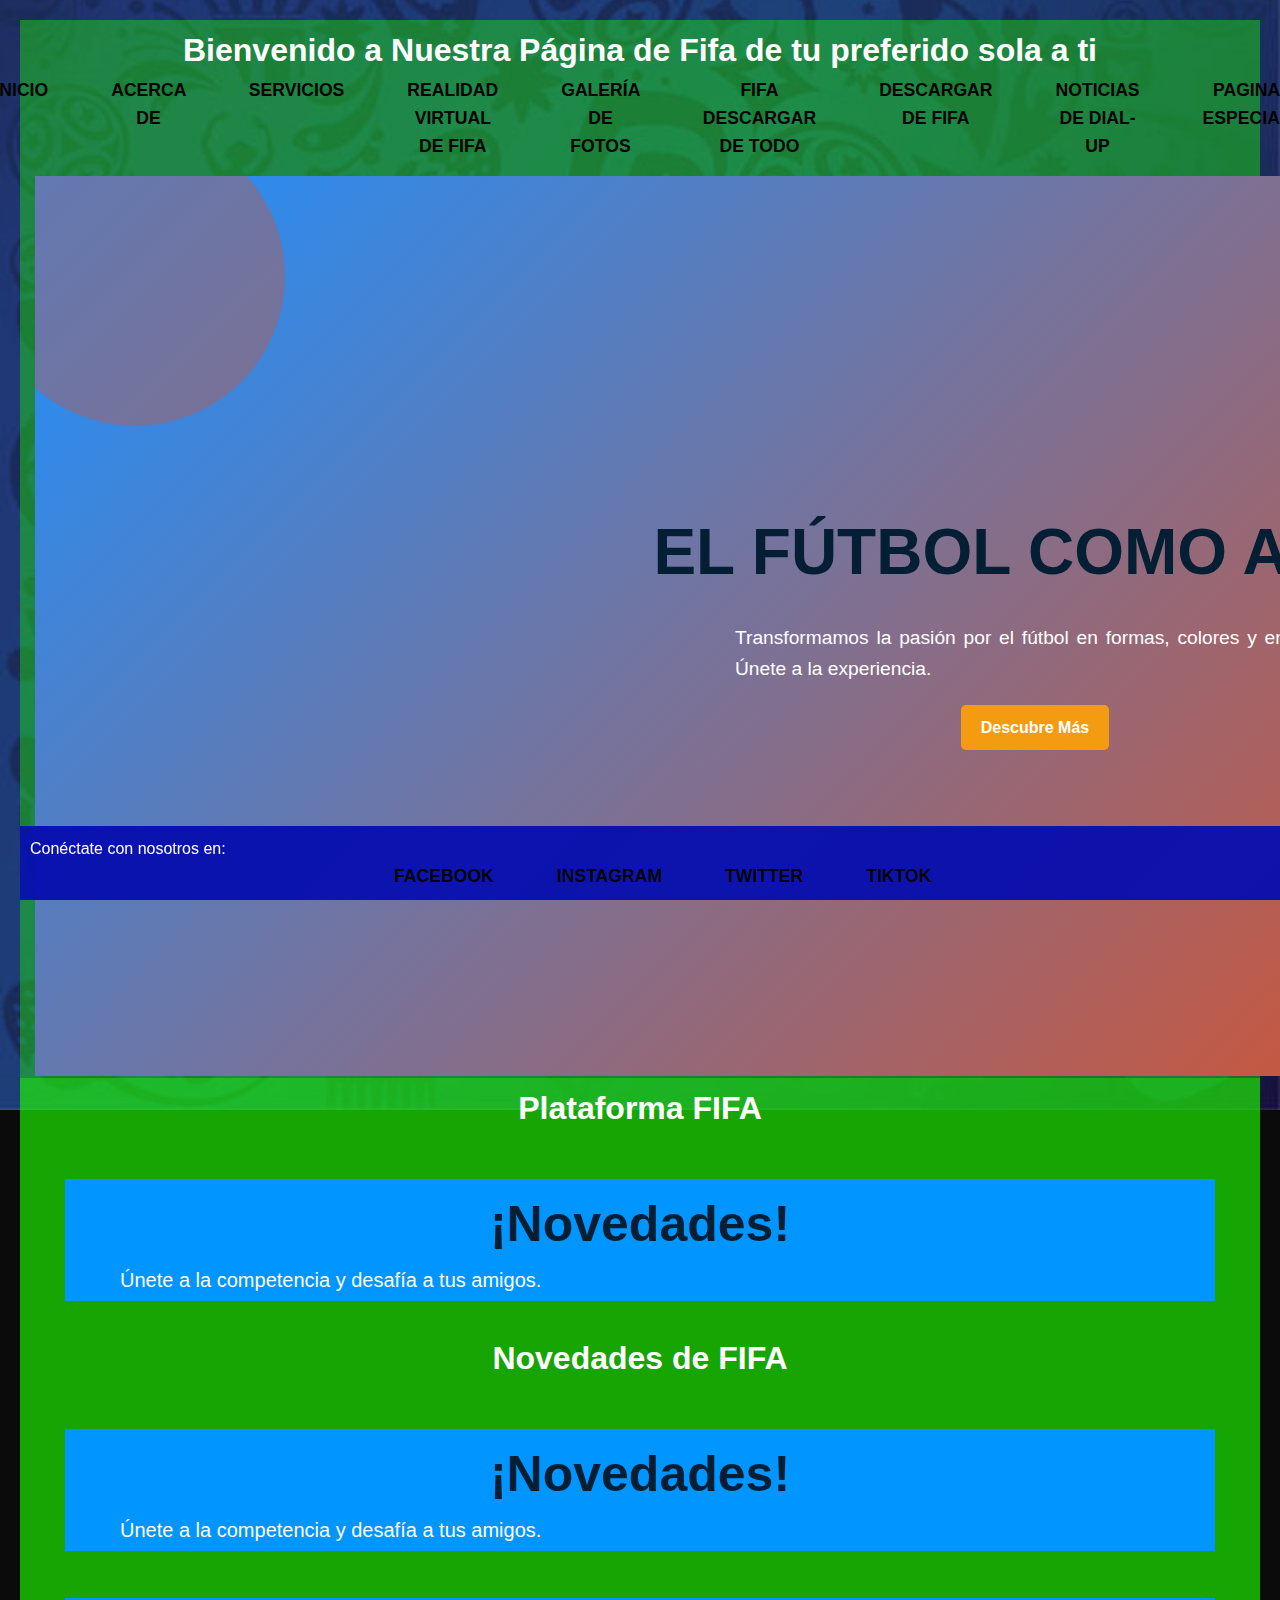
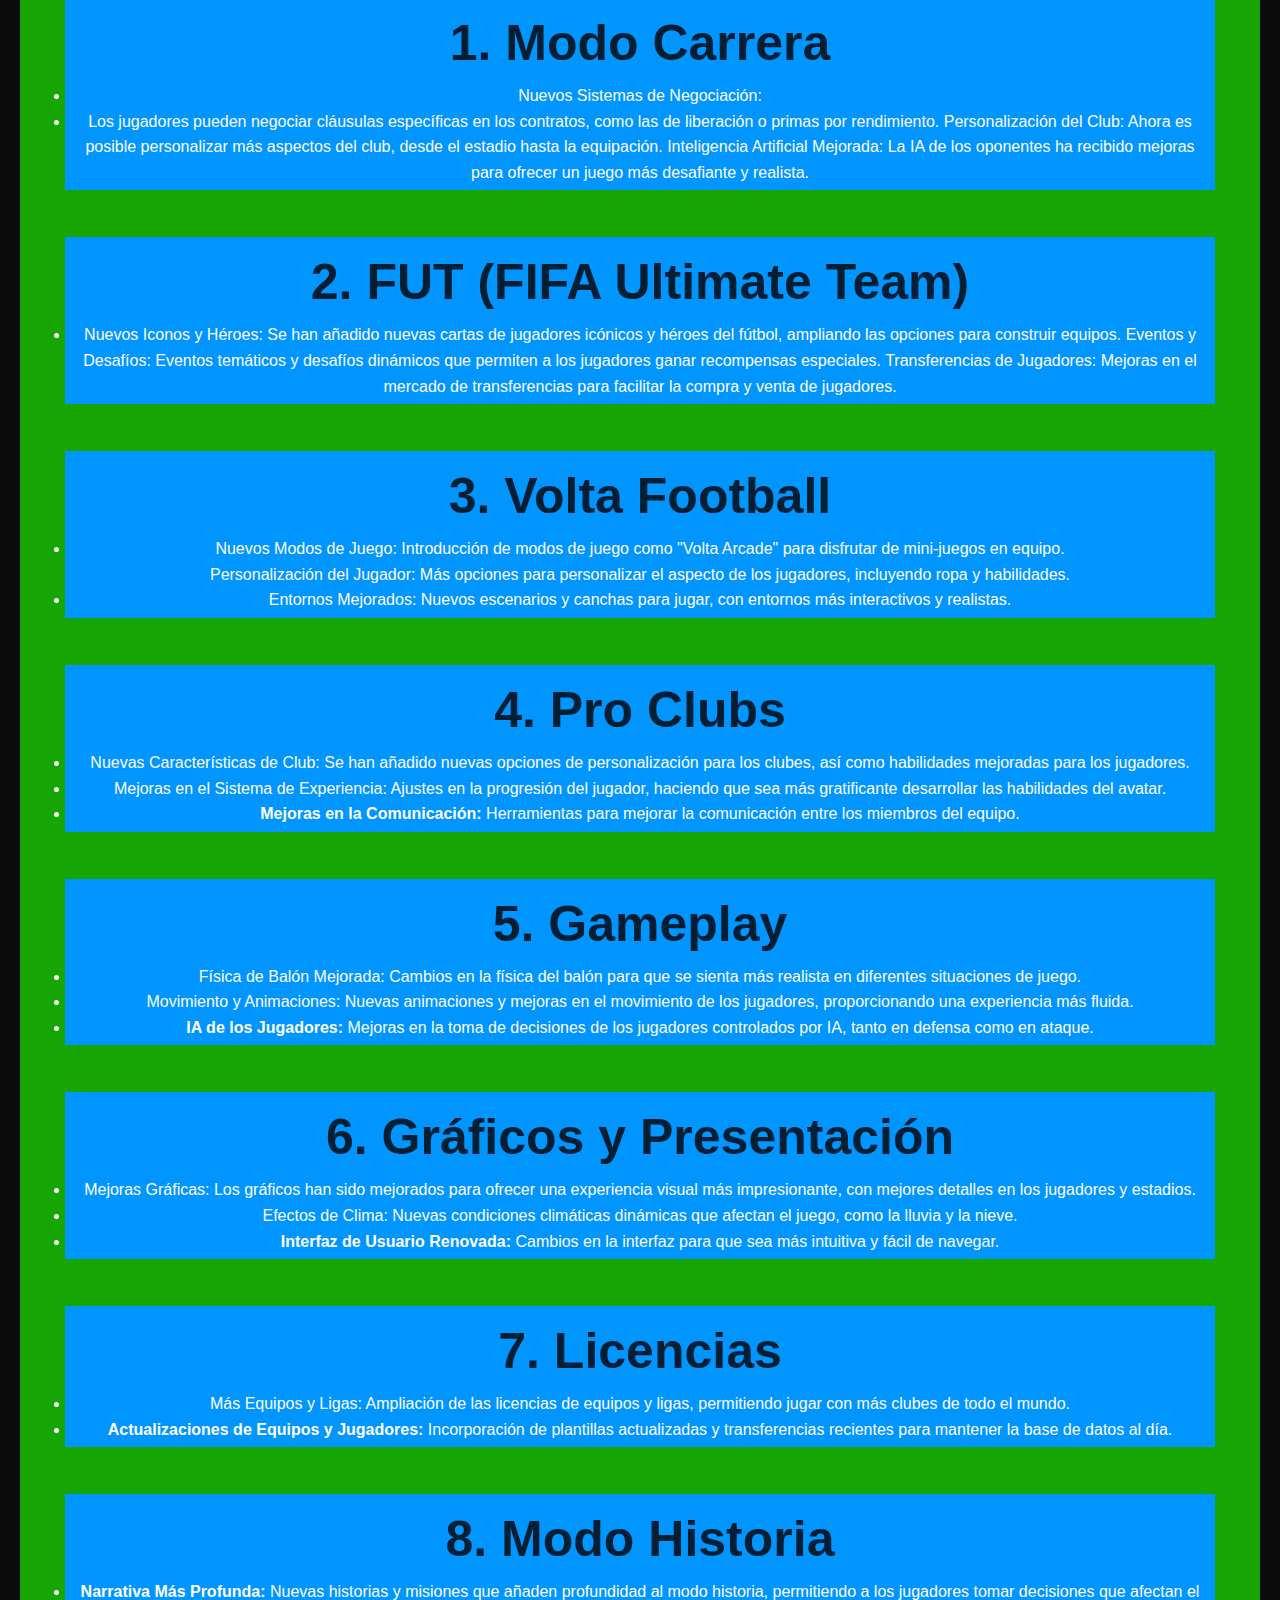
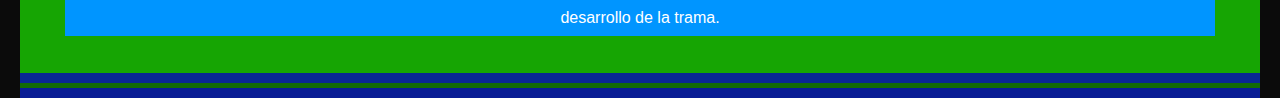
<file: index.html>
<!DOCTYPE html>
<html lang="es">
<head>
    <meta charset="UTF-8">
    <meta name="viewport" content="width=device-width, initial-scale=1.0">
    <link rel="stylesheet" href="estilo.css">
    <title>Página Principal</title>
</head>
<body>
    <header>
        <h1>Bienvenido a Nuestra Página de Fifa de tu preferido sola a ti</h1>
        <nav>
            <ul>
                <li><a href="index.html">Inicio</a></li>
                <li><a href="index1.html">Acerca de</a></li>
                <li><a href="index2.html">Servicios</a></li>
                <li><a href="index3.html">Realidad Virtual de Fifa</a></li>
                <li><a href="index4.html">Galería de fotos</a></li>
                <li><a href="index5.html">Fifa Descargar de Todo</a></li>
                <li><a href="index6.html">Descargar de FIFA</a></li>
                <li><a href="index7.html">Noticias de dial-up</a></li>
                <li><a href="index8.html">Pagina especial</a></li>

                
            </ul>
     





            <section class="abstract-section">
                <div class="abstract-overlay">
                  <h2 class="abstract-titulo">El Fútbol como Arte</h2>
                  <p class="abstract-texto">Transformamos la pasión por el fútbol en formas, colores y energía. Únete a la experiencia.</p>

                  <a href="servicios.html" class="abstract-boton">Descubre Más</a>
                </div>
              </section>































   




          
            
            

            



            <header>
                <h1>Plataforma FIFA</h1>
               
        
            <main>
                <section id="jugar">
                    <h2>¡Novedades!</h2>
                    <p>Únete a la competencia y desafía a tus amigos.</p>                    
                </section>
            </main>






            <style>
                body {
                    font-family: Arial, sans-serif;
                    line-height: 1.6;
                    margin: 20px;
                    background-color: #0b0b0b;
                    
                }
                h1 {
                    text-align: center;
                    color: #ffffff;
                }
                h2 {
                    color: #041e33;
                }
                ul {
                    list-style-type: disc;
                    margin-left: 5px;
                }
                section {
                    margin-bottom: 2px;
                    padding: 5px;
                    background: #0095ff;
                    border-radius: 0px;
                    box-shadow: 0 0px 0px rgba(0, 0, 0, 0.0);
                }
            </style>
        
        </head>
        <body>
        
            <h1>Novedades de FIFA</h1>
        
            
        
    
        
        
          


            <main>
                <section id="jugar">
                    <h2>¡Novedades!</h2>
                    <p>Únete a la competencia y desafía a tus amigos.</p>                    
                </section>
            </main>
            




            <main>
        <section>
            <h2>1. Modo Carrera</h2>
                <li>Nuevos Sistemas de Negociación:</li>
            <li>Los jugadores pueden negociar cláusulas específicas en los contratos, como las de liberación o primas por rendimiento.
                    Personalización del Club:
                    Ahora es posible personalizar más aspectos del club, desde el estadio hasta la equipación.
                    Inteligencia Artificial Mejorada:
                    La IA de los oponentes ha recibido mejoras para ofrecer un juego más desafiante y realista.</li>
            </section>
          </main>





          <main>
       <section>
        <h2> 2. FUT (FIFA Ultimate Team)</h2>
                <li>Nuevos Iconos y Héroes:</strong> Se han añadido nuevas cartas de jugadores icónicos y héroes del fútbol, ampliando las opciones para construir equipos.
                    Eventos y Desafíos:</strong> Eventos temáticos y desafíos dinámicos que permiten a los jugadores ganar recompensas especiales.
                Transferencias de Jugadores:</strong> Mejoras en el mercado de transferencias para facilitar la compra y venta de jugadores.</li>
            </section>
        </main>
        
            
        
        
        <main>
        <section>
        <h2>3. Volta Football</h2>
    <li>Nuevos Modos de Juego:</strong> Introducción de modos de juego como "Volta Arcade" para disfrutar de mini-juegos en equipo.</li>
    Personalización del Jugador:</strong> Más opciones para personalizar el aspecto de los jugadores, incluyendo ropa y habilidades.</li>
<li>Entornos Mejorados:</strong> Nuevos escenarios y canchas para jugar, con entornos más interactivos y realistas.</li>
</section>
</main>
        
            
        
          

<main>
        <section>
    <h2>4. Pro Clubs</h2>    
        <li>Nuevas Características de Club:</strong> Se han añadido nuevas opciones de personalización para los clubes, así como habilidades mejoradas para los jugadores.</li>
        <li>Mejoras en el Sistema de Experiencia:</strong> Ajustes en la progresión del jugador, haciendo que sea más gratificante desarrollar las habilidades del avatar.</li>
        <li><strong>Mejoras en la Comunicación:</strong> Herramientas para mejorar la comunicación entre los miembros del equipo.</li>
        </section>
    </main>
            
        
         
    

    <main>
        <section>
        <h2>5. Gameplay</h2>
        <li>Física de Balón Mejorada:</strong> Cambios en la física del balón para que se sienta más realista en diferentes situaciones de juego.</li>
        <li>Movimiento y Animaciones:</strong> Nuevas animaciones y mejoras en el movimiento de los jugadores, proporcionando una experiencia más fluida.</li>
        <li><strong>IA de los Jugadores:</strong> Mejoras en la toma de decisiones de los jugadores controlados por IA, tanto en defensa como en ataque.</li>
        </section>
    </main>
        
            
        
            
        
        
    <main>
        <section>
    <h2>6. Gráficos y Presentación</h2>
    <li>Mejoras Gráficas:</strong> Los gráficos han sido mejorados para ofrecer una experiencia visual más impresionante, con mejores detalles en los jugadores y estadios.</li>
    <li>Efectos de Clima:</strong> Nuevas condiciones climáticas dinámicas que afectan el juego, como la lluvia y la nieve.</li>
    <li><strong>Interfaz de Usuario Renovada:</strong> Cambios en la interfaz para que sea más intuitiva y fácil de navegar.</li>  
    </section>
    </main>
        
            
        
           
        
    <main>   
    <section>
    <h2>7. Licencias</h2>
    <li>Más Equipos y Ligas:</strong> Ampliación de las licencias de equipos y ligas, permitiendo jugar con más clubes de todo el mundo.</li>
<li><strong>Actualizaciones de Equipos y Jugadores:</strong> Incorporación de plantillas actualizadas y transferencias recientes para mantener la base de datos al día.</li>
    </section>
</main>
        
            
      

<main>  
<section>
<h2>8. Modo Historia</h2>
<li><strong>Narrativa Más Profunda:</strong> Nuevas historias y misiones que añaden profundidad al modo historia, permitiendo a los jugadores tomar decisiones que afectan el desarrollo de la trama.</li>
</section>
</main>

































































































































































































































































    <footer>
        <p>Conéctate con nosotros en:</p>
        <ul class="sociales">

<li><a href="https://www.facebook.com/easportsfc/?locale=es_LA" target="_blank">Facebook</a></li>

<li><a href="https://www.instagram.com/easportsfc/" target="_blank">Instagram</a></li>
            
<li><a href="https://x.com/easportsfc" target="_blank">Twitter</a></li>
            
<li><a href="https://www.tiktok.com/@easportsfc" target="_blank">TikTok</a></li>

</ul>
 </footer>



</body>
</html>
</file>
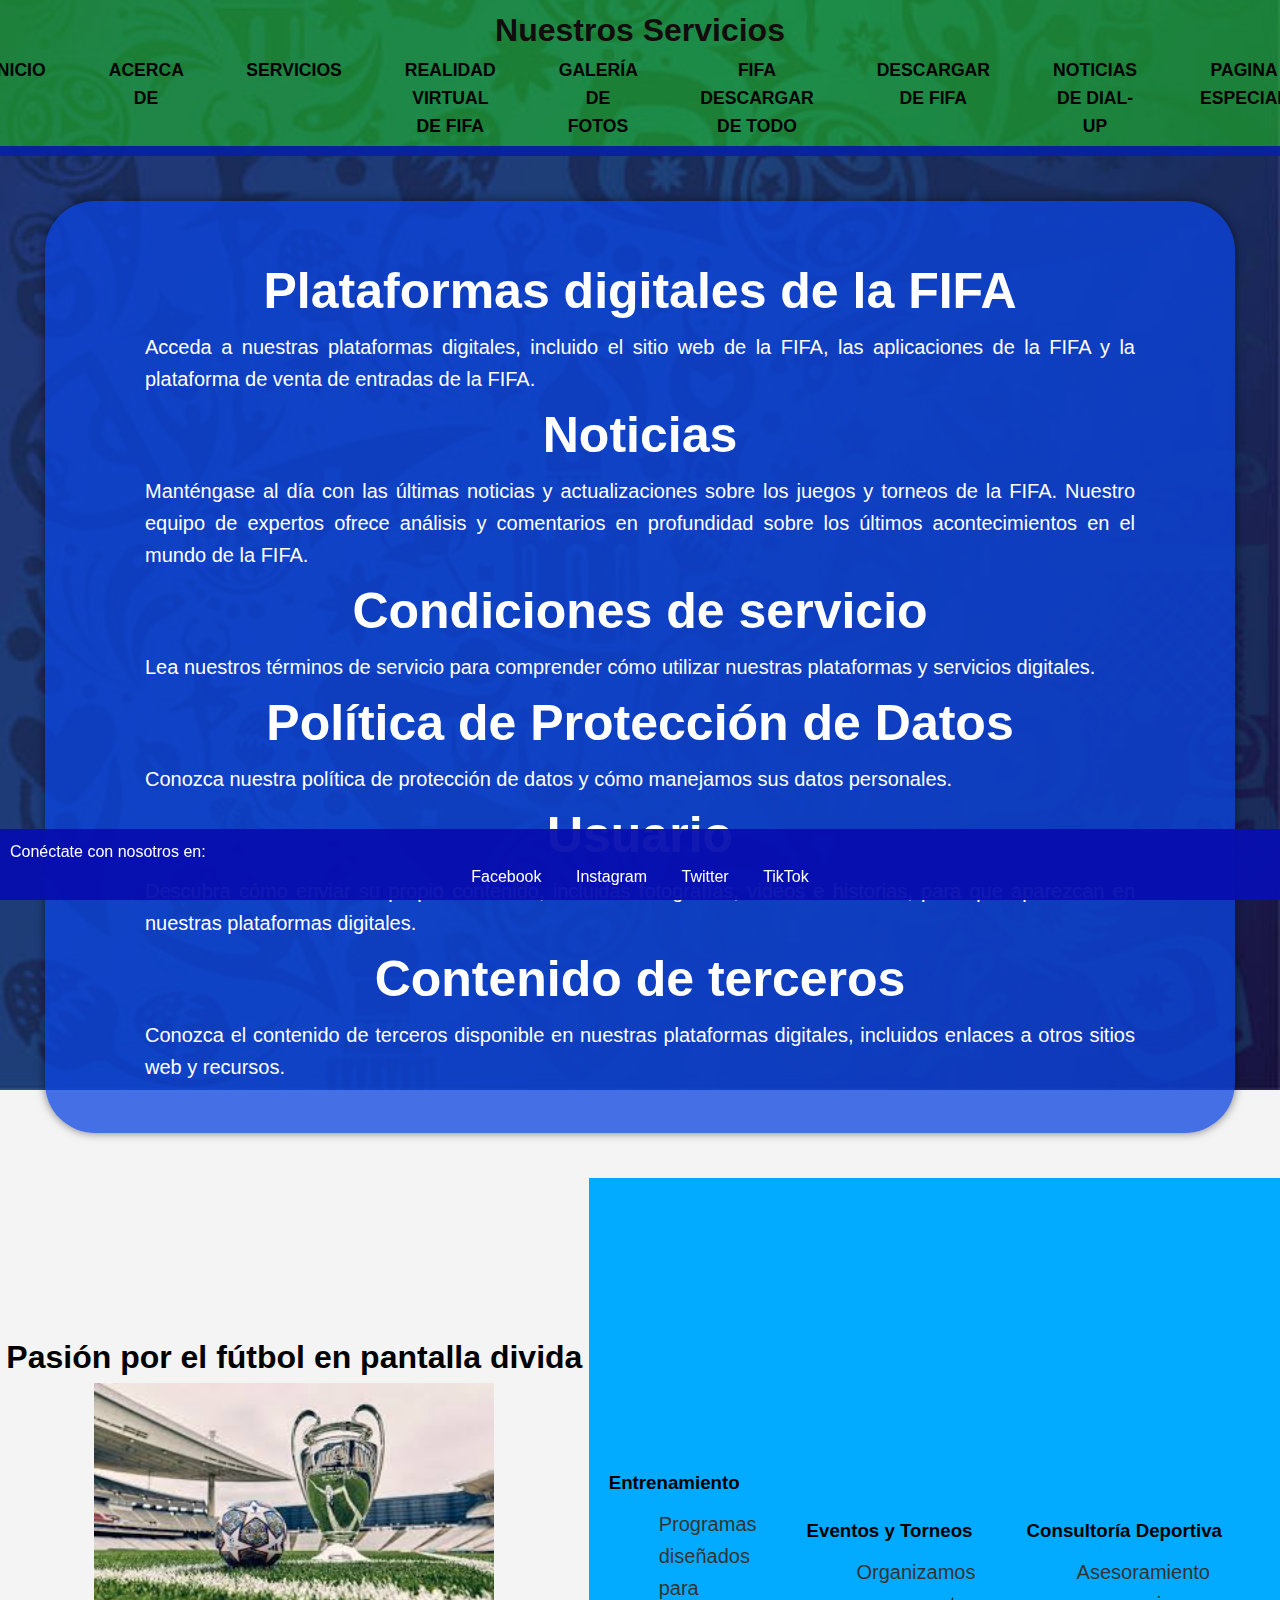
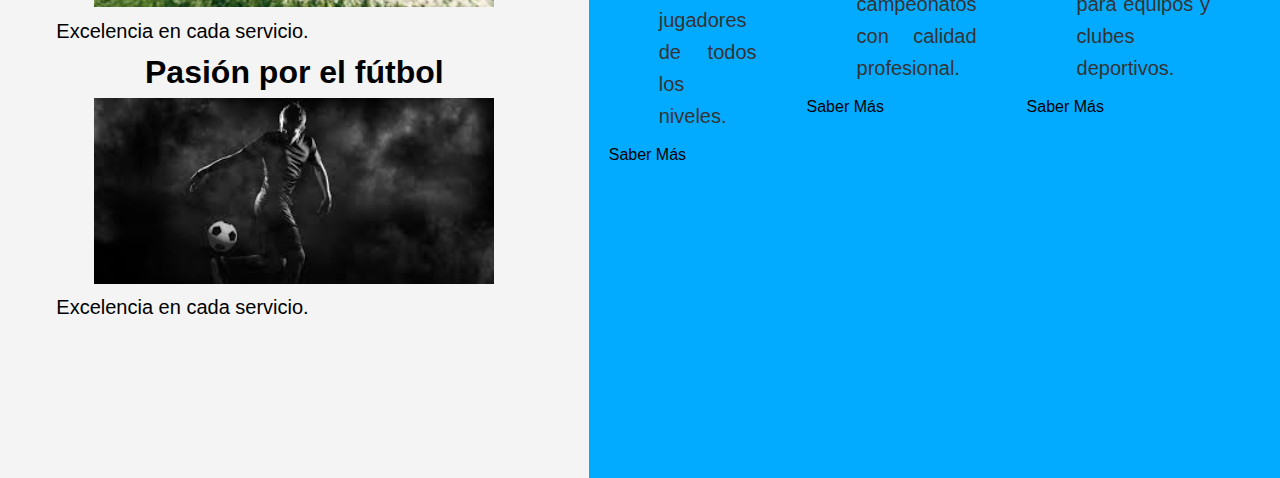
<file: index1.html>
<!DOCTYPE html>
<html lang="es">
<head>
    <meta charset="UTF-8">
    <meta name="viewport" content="width=device-width, initial-scale=1.0">
    <link rel="stylesheet" href="estilo.css">
    <title>Servicios</title>
</head>
<body>
    <header>
        <h1>Nuestros Servicios</h1>
        <nav>
            <ul>
                <li><a href="index.html">Inicio</a></li>
                <li><a href="index1.html">Acerca de</a></li>
                <li><a href="index2.html">Servicios</a></li>
                <li><a href="index3.html">Realidad Virtual de Fifa</a></li>
                <li><a href="index4.html">Galería de fotos</a></li>
                <li><a href="index5.html">Fifa Descargar de Todo</a></li>
                <li><a href="index6.html">Descargar de FIFA</a></li>
                <li><a href="index7.html">Noticias de dial-up</a></li>
                <li><a href="index8.html">Pagina especial</a></li>
                
            </ul>
        </nav>
    </header>
    <main>
        <section class="services">
            <h2>Plataformas digitales de la FIFA</h2>
            <p>Acceda a nuestras plataformas digitales, incluido el sitio web de la FIFA, las aplicaciones de la FIFA y la plataforma de venta de entradas de la FIFA.</p>


            <h2>Noticias</h2>
            <p>Manténgase al día con las últimas noticias y actualizaciones sobre los juegos y torneos de la FIFA. Nuestro equipo de expertos ofrece análisis y comentarios en profundidad sobre los últimos acontecimientos en el mundo de la FIFA.</p>


            <h2>Condiciones de servicio</h2>
            <p>Lea nuestros términos de servicio para comprender cómo utilizar nuestras plataformas y servicios digitales.</p>


            <h2>Política de Protección de Datos</h2>
            <p>Conozca nuestra política de protección de datos y cómo manejamos sus datos personales.</p>


            <h2>Usuario</h2>
            <p>Descubra cómo enviar su propio contenido, incluidas fotografías, videos e historias, para que aparezcan en nuestras plataformas digitales.</p>


            <h2>Contenido de terceros </h2>
            <p>Conozca el contenido de terceros disponible en nuestras plataformas digitales, incluidos enlaces a otros sitios web y recursos.</p>

        </section>
    </main>



    









    <div class="pantalla-dividida">
        <!-- Lado izquierdo -->
        <div class="lado izquierdo">
          <div class="contenido">
            
            <h1>Pasión por el fútbol en pantalla divida </h1>
            
            <img src="futbol11.jpeg" alt="Descripción de la imagen" width="400">
            
            <p>Excelencia en cada servicio.</p>



            <h1>Pasión por el fútbol</h1>
            
            <img src="pasion de futbol.jpeg" alt="Descripción de la imagen" width="400">
            
            <p>Excelencia en cada servicio.</p> 

          </div>
        </div>
    










        <!-- Lado derecho -->
        <div class="lado derecho">
          <div class="servicio">
            <h3>Entrenamiento</h3>
            <p>Programas diseñados para jugadores de todos los niveles.</p>
            <a href="#" class="btn">Saber Más</a>
          </div>
          <div class="servicio">
            <h3>Eventos y Torneos</h3>
            <p>Organizamos campeonatos con calidad profesional.</p>
            <a href="#" class="btn">Saber Más</a>
          </div>
          <div class="servicio">
            <h3>Consultoría Deportiva</h3>
            <p>Asesoramiento para equipos y clubes deportivos.</p>
            <a href="#" class="btn">Saber Más</a>
          </div>
        </div>
      </div>

















      
    
    
    
    
    
    
    
    



























    
<footer>
        <p>Conéctate con nosotros en:</p>
        <ul class="socials">
            <li><a href="https://www.facebook.com/easportsfc/?locale=es_LA" target="_blank">Facebook</a></li>

            <li><a href="https://www.instagram.com/easportsfc/" target="_blank">Instagram</a></li>
                        
            <li><a href= "https://x.com/easportsfc"  target="_blank">Twitter</a></li>
                        
            <li><a href="https://www.tiktok.com/@easportsfc" target="_blank">TikTok</a></li>
            
        </ul>
    </footer>
</body>
</html>
</file>
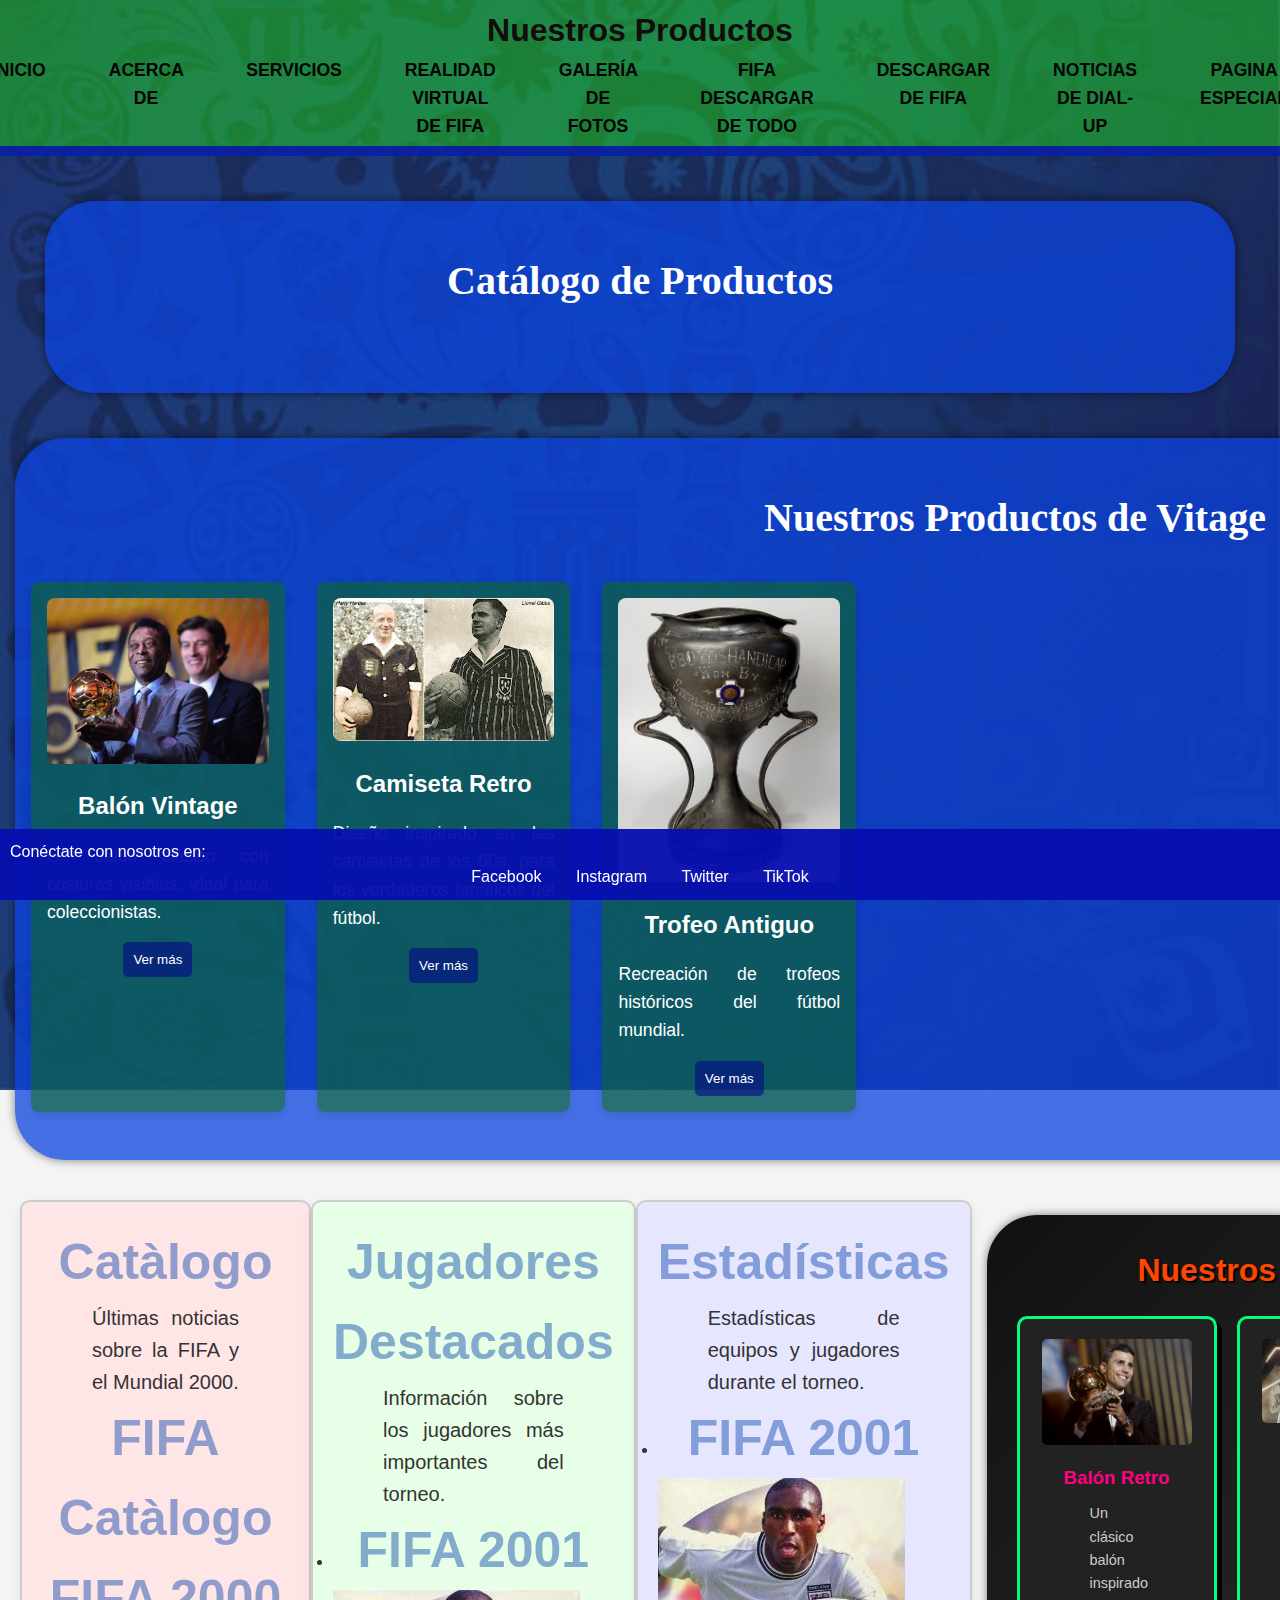
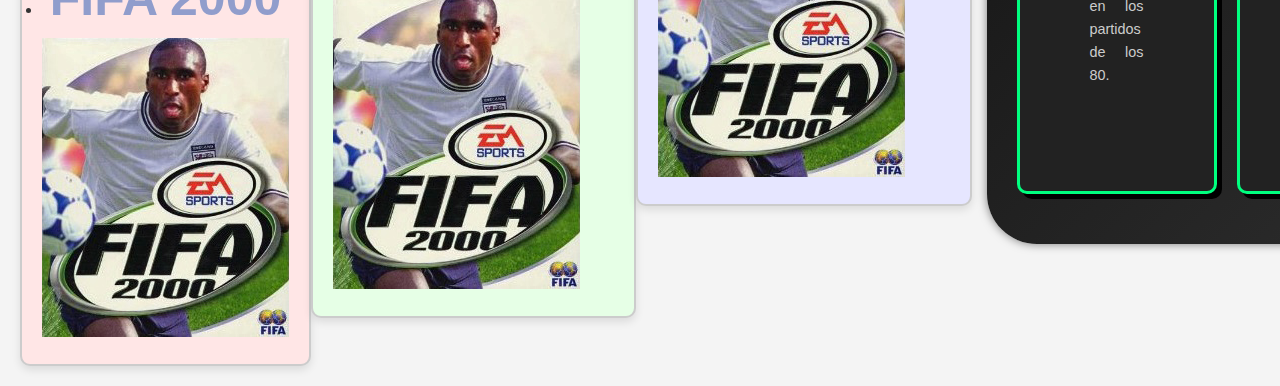
<file: index2.html>
<!DOCTYPE html>
<html lang="es">
<head>
    <meta charset="UTF-8">
    <meta name="viewport" content="width=device-width, initial-scale=1.0">
    <link rel="stylesheet" href="estilo.css">
    <title>Productos</title>
</head>
<body>
    <header>
        <h1>Nuestros Productos</h1>
        <nav>
            <ul>
                <li><a href="index.html">Inicio</a></li>
                <li><a href="index1.html">Acerca de</a></li>
                <li><a href="index2.html">Servicios</a></li>
                <li><a href="index3.html">Realidad Virtual de Fifa</a></li>
                <li><a href="index4.html">Galería de fotos</a></li>
                <li><a href="index5.html">Fifa Descargar de Todo</a></li>
                <li><a href="index6.html">Descargar de FIFA</a></li>
                <li><a href="index7.html">Noticias de dial-up</a></li>
                <li><a href="index8.html">Pagina especial</a></li>
               
            </ul>
        </nav>
    </header>
    <main>
        <section class="products">
            <h2>Catálogo de Productos</h2>
        </section>
    </main>





    <section class="products">
      <h2>Nuestros Productos de Vitage</h2>
      <div class="product-grid">
          <div class="product-card">
              <img src="pele.jpg" alt="Balón Vintage">
              <h3>Balón Vintage</h3>
              <p>Un balón clásico con costuras visibles. Ideal para coleccionistas.</p>
              <button>Ver más</button>
          </div>
          <div class="product-card">
              <img src="poleras.png" alt="Camiseta Retro">
              <h3>Camiseta Retro</h3>
              <p>Diseño inspirado en las camisetas de los 60s, para los verdaderos fanáticos del fútbol.</p>
              <button>Ver más</button>
          </div>
          <div class="product-card">
              <img src="trofeo.jpg" alt="Trofeo Antiguo">
              <h3>Trofeo Antiguo</h3>
              <p>Recreación de trofeos históricos del fútbol mundial.</p>
              <button>Ver más</button>
          </div>
      </div>
  </section>










    <div class="contenedor-general">
    
      <div class="div-izquierda">
        <h2>Catàlogo</h2>
        <p>Últimas noticias sobre la FIFA y el Mundial 2000.</p>
        <h2>FIFA Catàlogo</h2>
        <ul>
          <!-- 2000 -->
          <li>
            <h2> FIFA 2000</h2>
            <img src="foto1.jpg" alt="Cuadro 1" class="gallery-item">
          </li>
      </div>
      
     



      <div class="div-centro">
        <h2>Jugadores Destacados</h2>
        <p>Información sobre los jugadores más importantes del torneo.</p>
        <ul>
        <!-- 2001 -->
          <li>
            <h2>FIFA 2001</h2>
            <img src="foto1.jpg" alt="Cuadro 1" class="gallery-item">
          </li> 
      </div>
    




    <div class="div-derecha">
        <h2>Estadísticas</h2>
        <p>Estadísticas de equipos y jugadores durante el torneo.</p>
        <ul>
        <!-- 2002 -->
      <li>
        <h2>FIFA 2001</h2>
        <img src="foto1.jpg" alt="Cuadro 1" class="gallery-item">
      </li>
    </div>
    
         
     
    
         
      










    <section id="productos" class="retro-productos">
      <h2 class="productos-titulo">Nuestros Productos Retro</h2>
      <div class="productos-grid">
        <div class="producto-card">
          <img src="balon de oro.jpeg" alt="Balón Retro">
          <h3>Balón Retro</h3>
          <p>Un clásico balón inspirado en los partidos de los 80.</p>
        </div>
        <div class="producto-card">
          <img src="leyenda.jpeg" alt="Camiseta Vintage">
          <h3>Camiseta Vintage</h3>
          <p>Revive la pasión con esta camiseta de estilo retro.</p>
        </div>
        <div class="producto-card">
          <img src="amante de futbol.jpg" alt="Botines Retro">
          <h3>Botines Retro</h3>
          <p>Para los amantes del fútbol con un toque nostálgico.</p>
        </div>
      </div>
    </section>
      
      
          





 







  
  
    













    <footer>
        <p>Conéctate con nosotros en:</p>
        <ul class="socials">
            
          <li><a href="https://www.facebook.com/easportsfc/?locale=es_LA" target="_blank">Facebook</a></li>

          <li><a href="https://www.instagram.com/easportsfc/" target="_blank">Instagram</a></li>
                      
          <li><a href= "https://x.com/easportsfc"  target="_blank">Twitter</a></li>
                      
          <li><a href="https://www.tiktok.com/@easportsfc" target="_blank">TikTok</a></li>
          
    </footer>

</body>
</html>
</file>
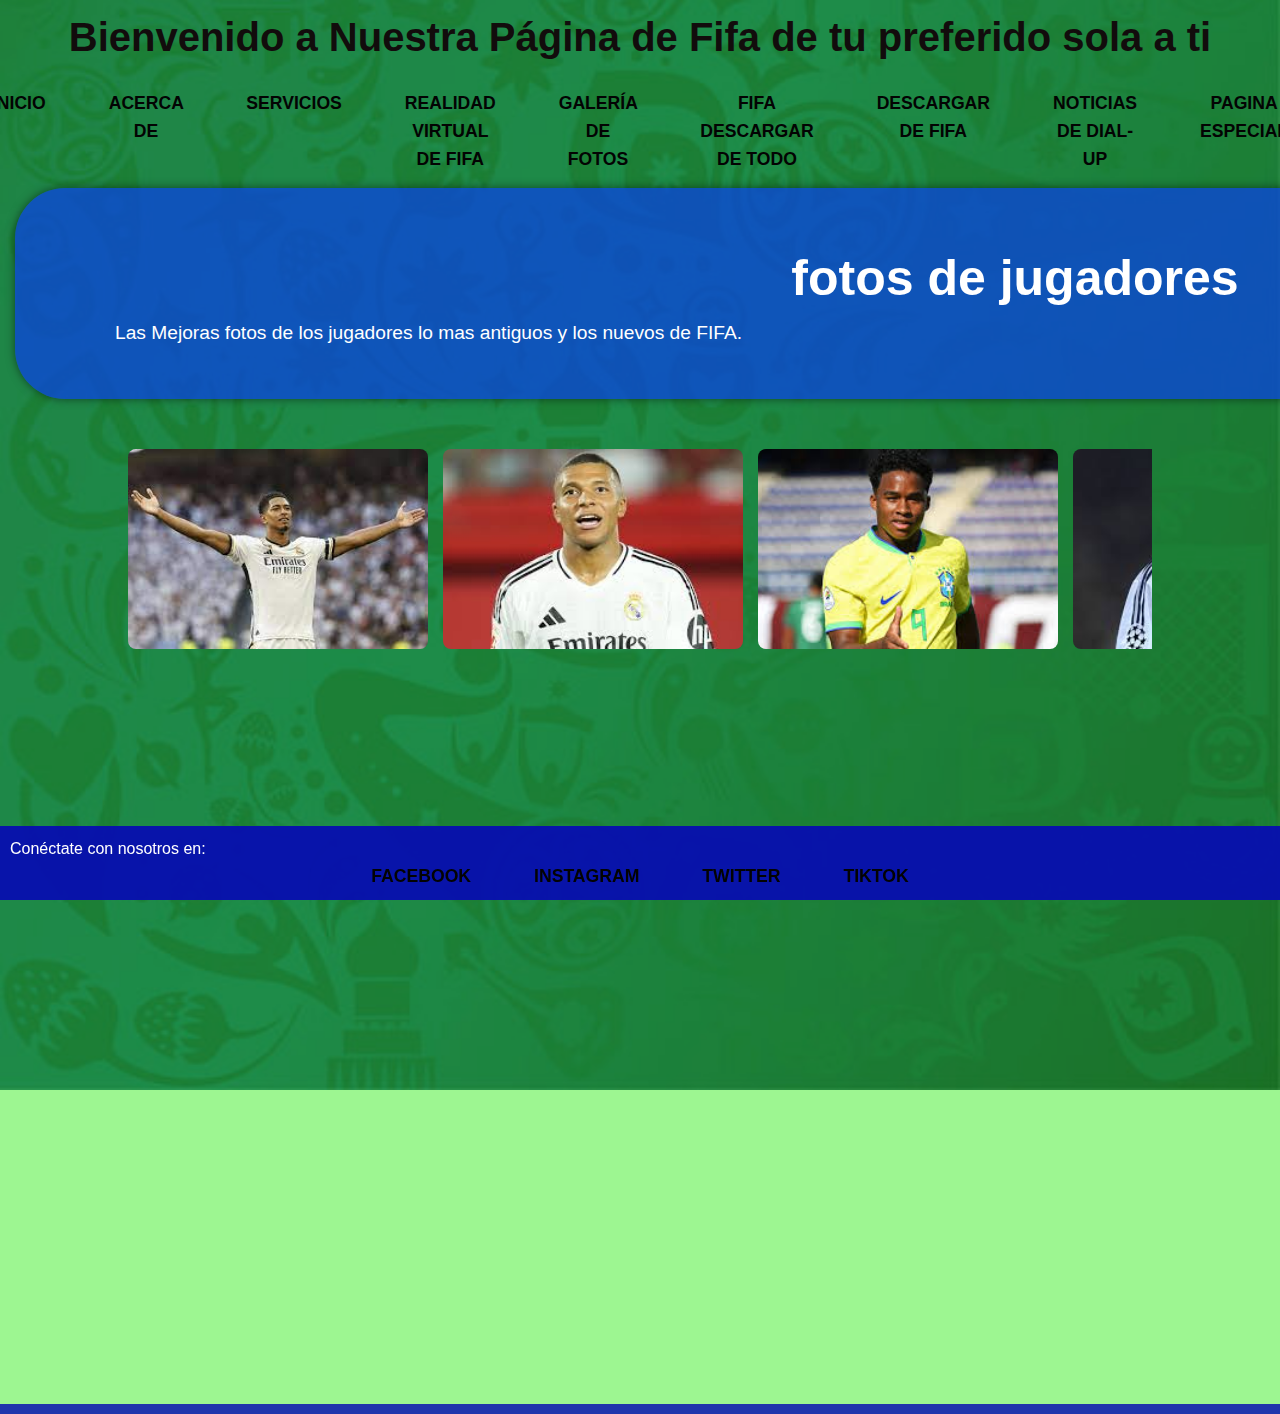
<file: index4.html>
<!DOCTYPE html>
<html lang="es">
<head>
    <meta charset="UTF-8">
    <meta name="viewport" content="width=device-width, initial-scale=1.0">
    <link rel="stylesheet" href="estilo.css">
    <title>Página Especial</title>
</head>
<body>
    <header>
        <h1>Bienvenido a Nuestra Página de Fifa de tu preferido sola a ti</h1>
        <nav>
            <ul>
                <li><a href="index.html">Inicio</a></li>
                <li><a href="index1.html">Acerca de</a></li>
                <li><a href="index2.html">Servicios</a></li>
                <li><a href="index3.html">Realidad Virtual de Fifa</a></li>
                <li><a href="index4.html">Galería de fotos</a></li>
                <li><a href="index5.html">Fifa Descargar de Todo</a></li>
                <li><a href="index6.html">Descargar de FIFA</a></li>
                <li><a href="index7.html">Noticias de dial-up</a></li>
                <li><a href="index8.html">Pagina especial</a></li>          
    </ul>

    <!-- Sección Guías y Tips -->
    <section id="pagina especial">
        <h2>fotos de jugadores </h2>
        <p>Las Mejoras fotos de los jugadores lo mas antiguos y los nuevos de  FIFA.</p>
    </section>



    <style>
        * {
            margin: 0;
            padding: 0;
            box-sizing: border-box;
        }
        body, html {
            height: 100%;
            font-family: Arial, sans-serif;
        }
        .pantalla-dividida {
            display: flex;
            height: 100vh; /* Vista completa de la pantalla */
        }
        .izquierda, .derecha {
            flex: 1;
            display: flex;
            align-items: center;
            justify-content: center;
        }
        .izquierda {
            background-color: #0319c195;
            color: white;
        }
        .derecha {
            background-color: #2393efbd;
            color: white;
        }
        .contenido {
            text-align: center;
            width: 80%; /* Ajuste de ancho para evitar que el contenido se vea muy pequeño */
        }
        h1 {
            font-size: 2.5em;
            margin-bottom: 20px;
        }
        p {
            font-size: 1.2em;
        }
        @media (max-width: 768px) {
            .pantalla-dividida {
                flex-direction: column;
            }
        }
    </style>
</head>
<body>










                    <link rel="stylesheet" href="estiloooo.css">
                </head>
                <body>
                    <div class="container" id="container">
                        <div class="scroll" id="scroll">
                            <img src="foto 111.jpeg" alt="Imagen 1" class="item">
                            <img src="foto22222222.jpeg" alt="Imagen 2" class="item">
                            <img src="fotoo 3333333333333.jpeg" alt="Imagen 3" class="item">
                            <img src="foto 4444444444444444.jpeg" alt="Imagen 4" class="item">
                            <img src="foto 5555555555555.jpg" alt="Imagen 5" class="item">
                            <img src="messi.jpg" alt="Imagen 7" class="item">
                            <img src="ronaldo.jpg" alt="Imagen 8" class="item">
                            <img src="neymar.jpg" alt="Imagen 9" class="item">
                            <img src="benzema.jpg" alt="Imagen 10" class="item">
                            <img src="hulk.jpg" alt="Imagen 11" class="item">
                            <img src="Lamine_Yamal.jpg" alt="Imagen 12" class="item">
                            <img src="foto14.jpg" alt="Imagen 13" class="item">
                            <img src="vini.jpg" alt="Imagen 14" class="item">
                            <img src="gavi.jpg" alt="Imagen 15" class="item">
                            <img src="zuarez.jpg" alt="Imagen 16" class="item">
                            <img src="modric.jpg" alt="Imagen 17" class="item">
                            <img src="haaland.jpg" alt="Imagen 18" class="item">
                            <img src="pique.jpg" alt="Imagen 19" class="item">
                        </div>
                    </div>
                
                    <script src="javas.js"></script>   
                
                
                
                



                    
                    <footer>
                        <p>Conéctate con nosotros en:</p>
                        <ul class="sociales">
                
                <li><a href="https://www.facebook.com/easportsfc/?locale=es_LA" target="_blank">Facebook</a></li>
                
                <li><a href="https://www.instagram.com/easportsfc/" target="_blank">Instagram</a></li>
                            
                <li><a href="https://x.com/easportsfc" target="_blank">Twitter</a></li>
                            
                <li><a href="https://www.tiktok.com/@easportsfc" target="_blank">TikTok</a></li>
                
                </ul>
                 </footer>
</file>
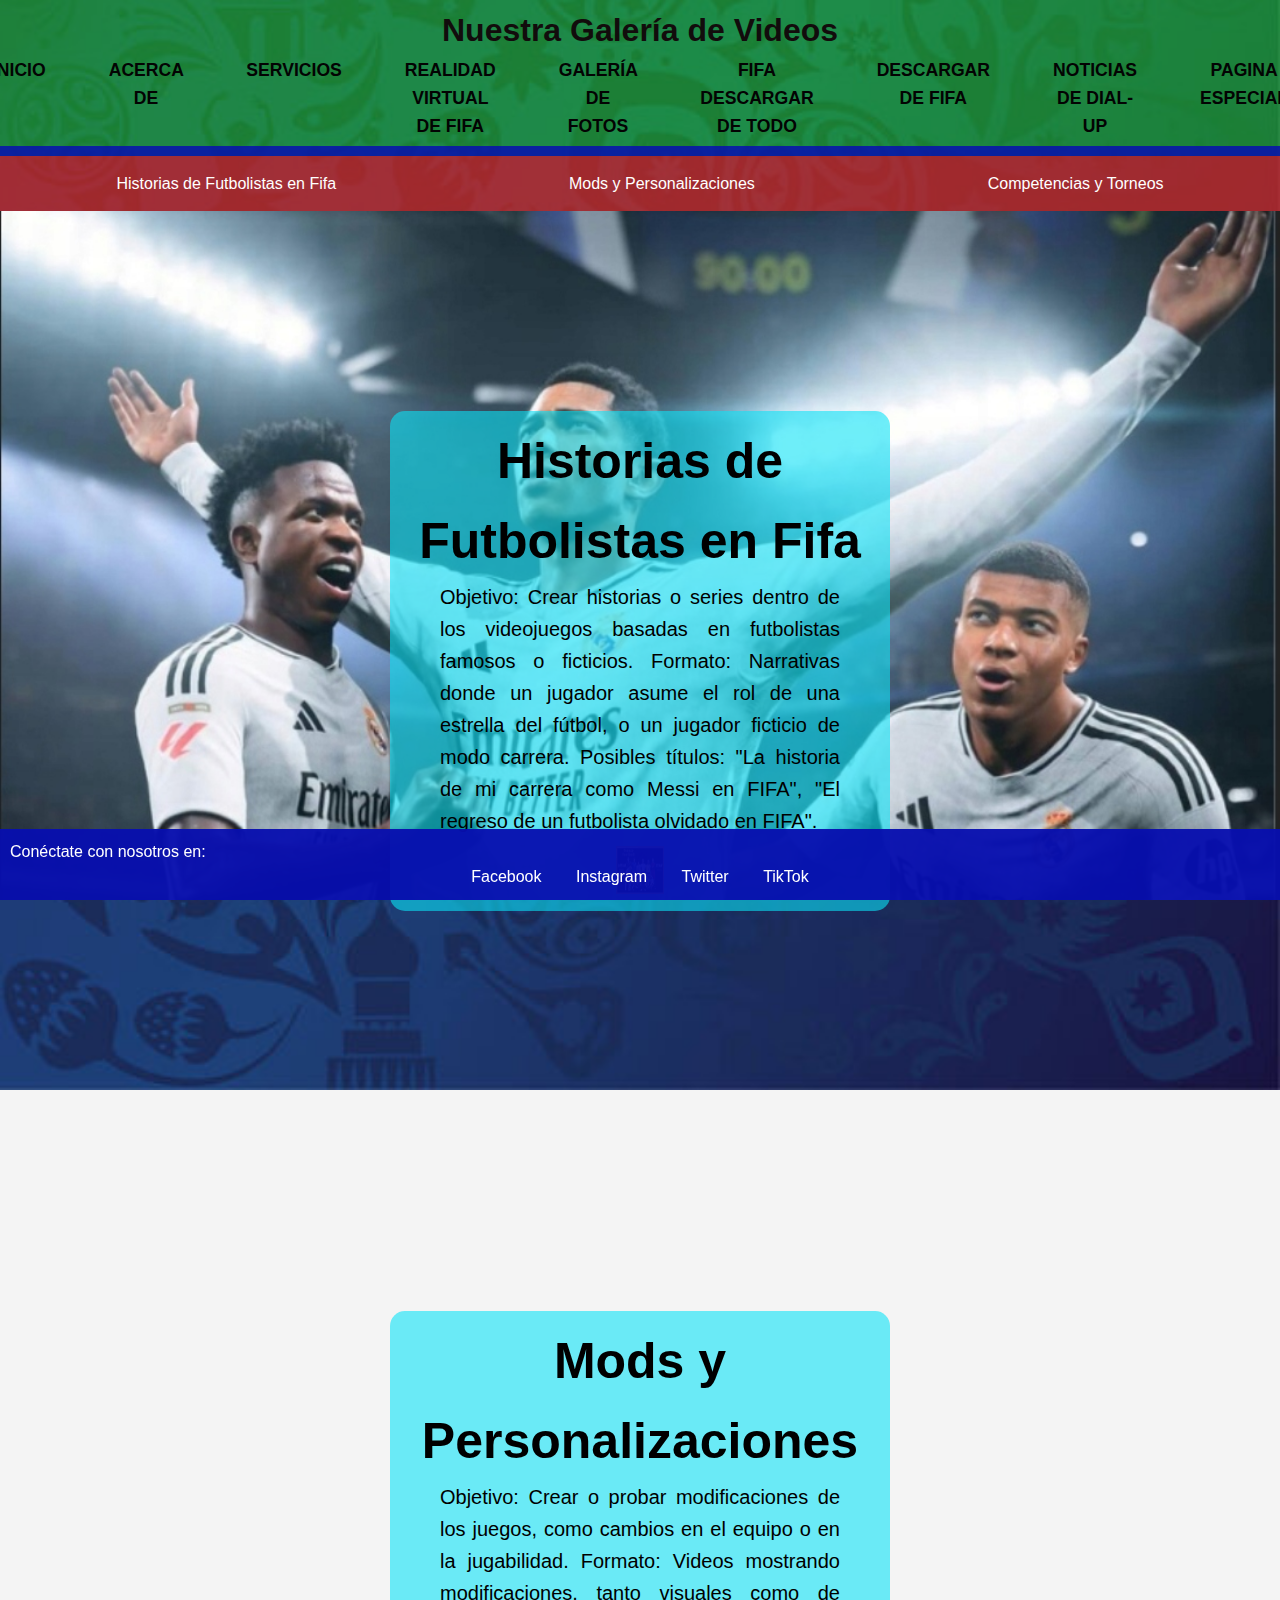
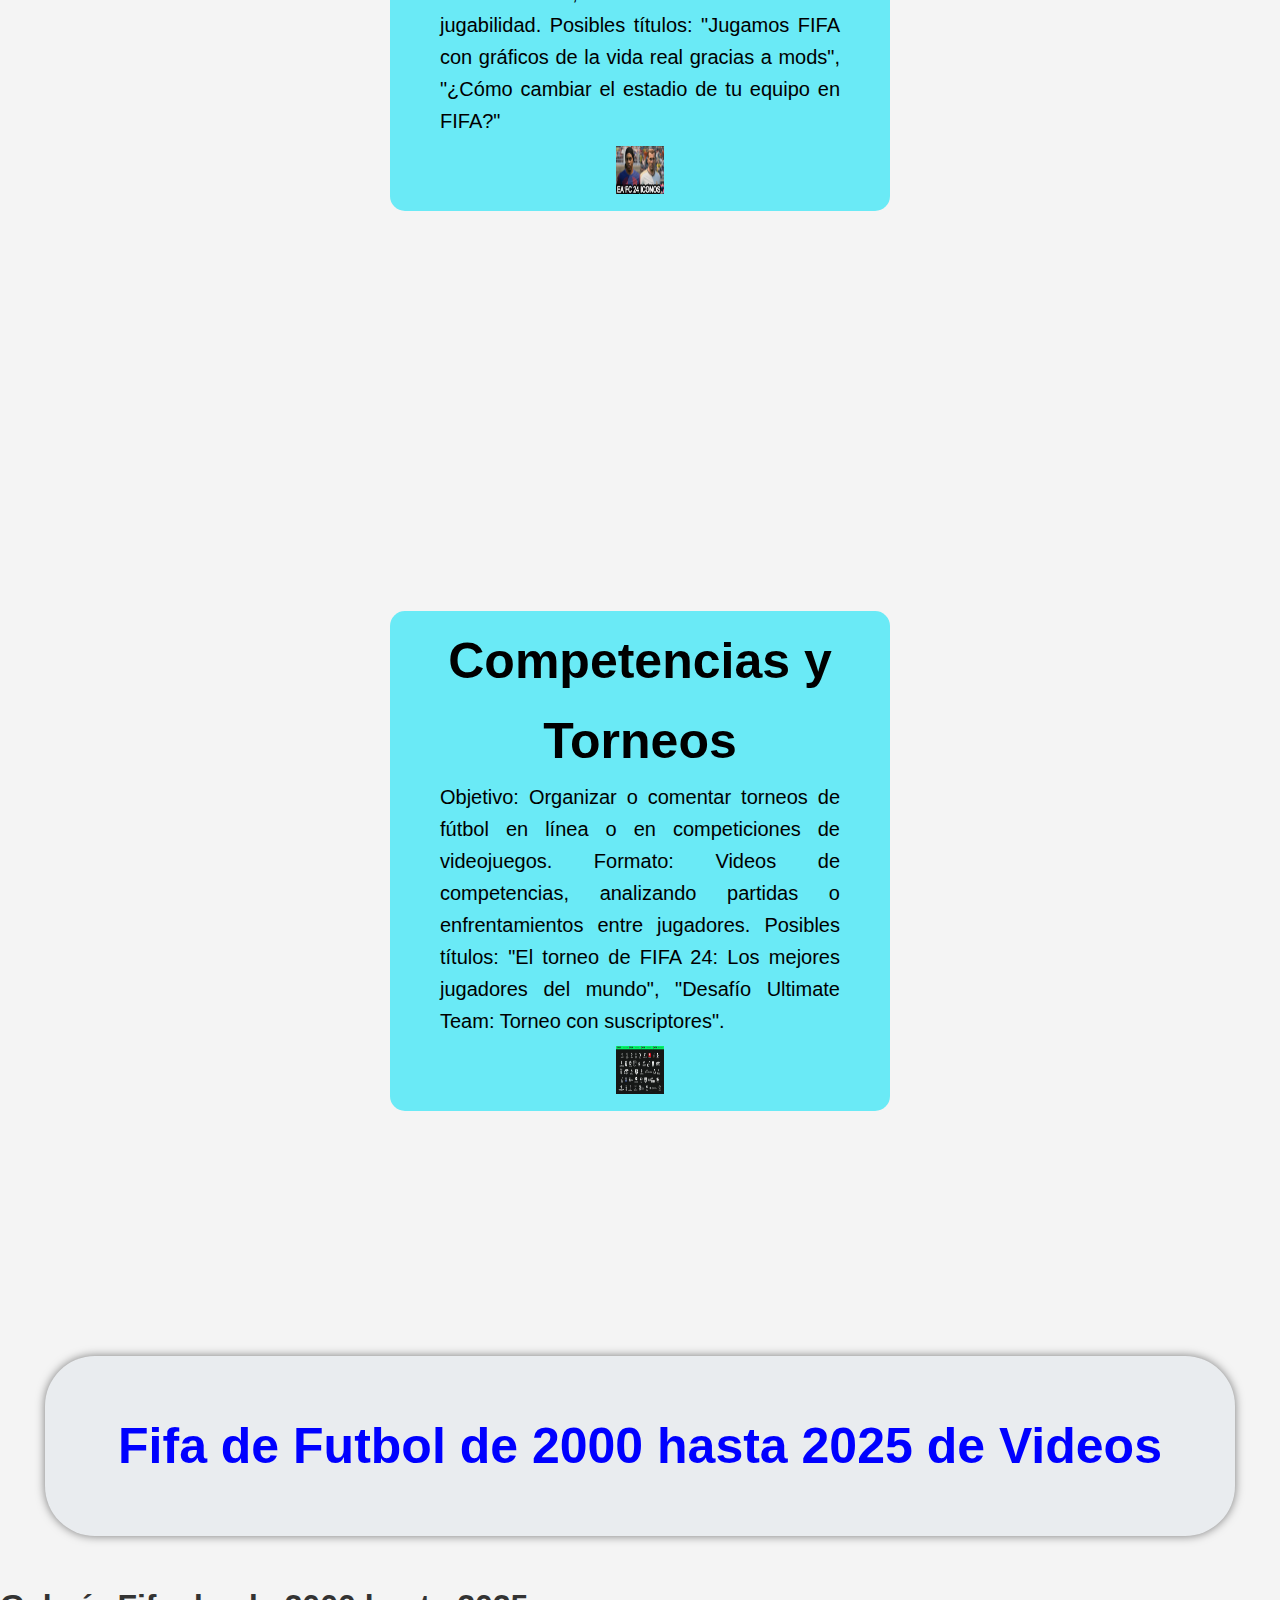
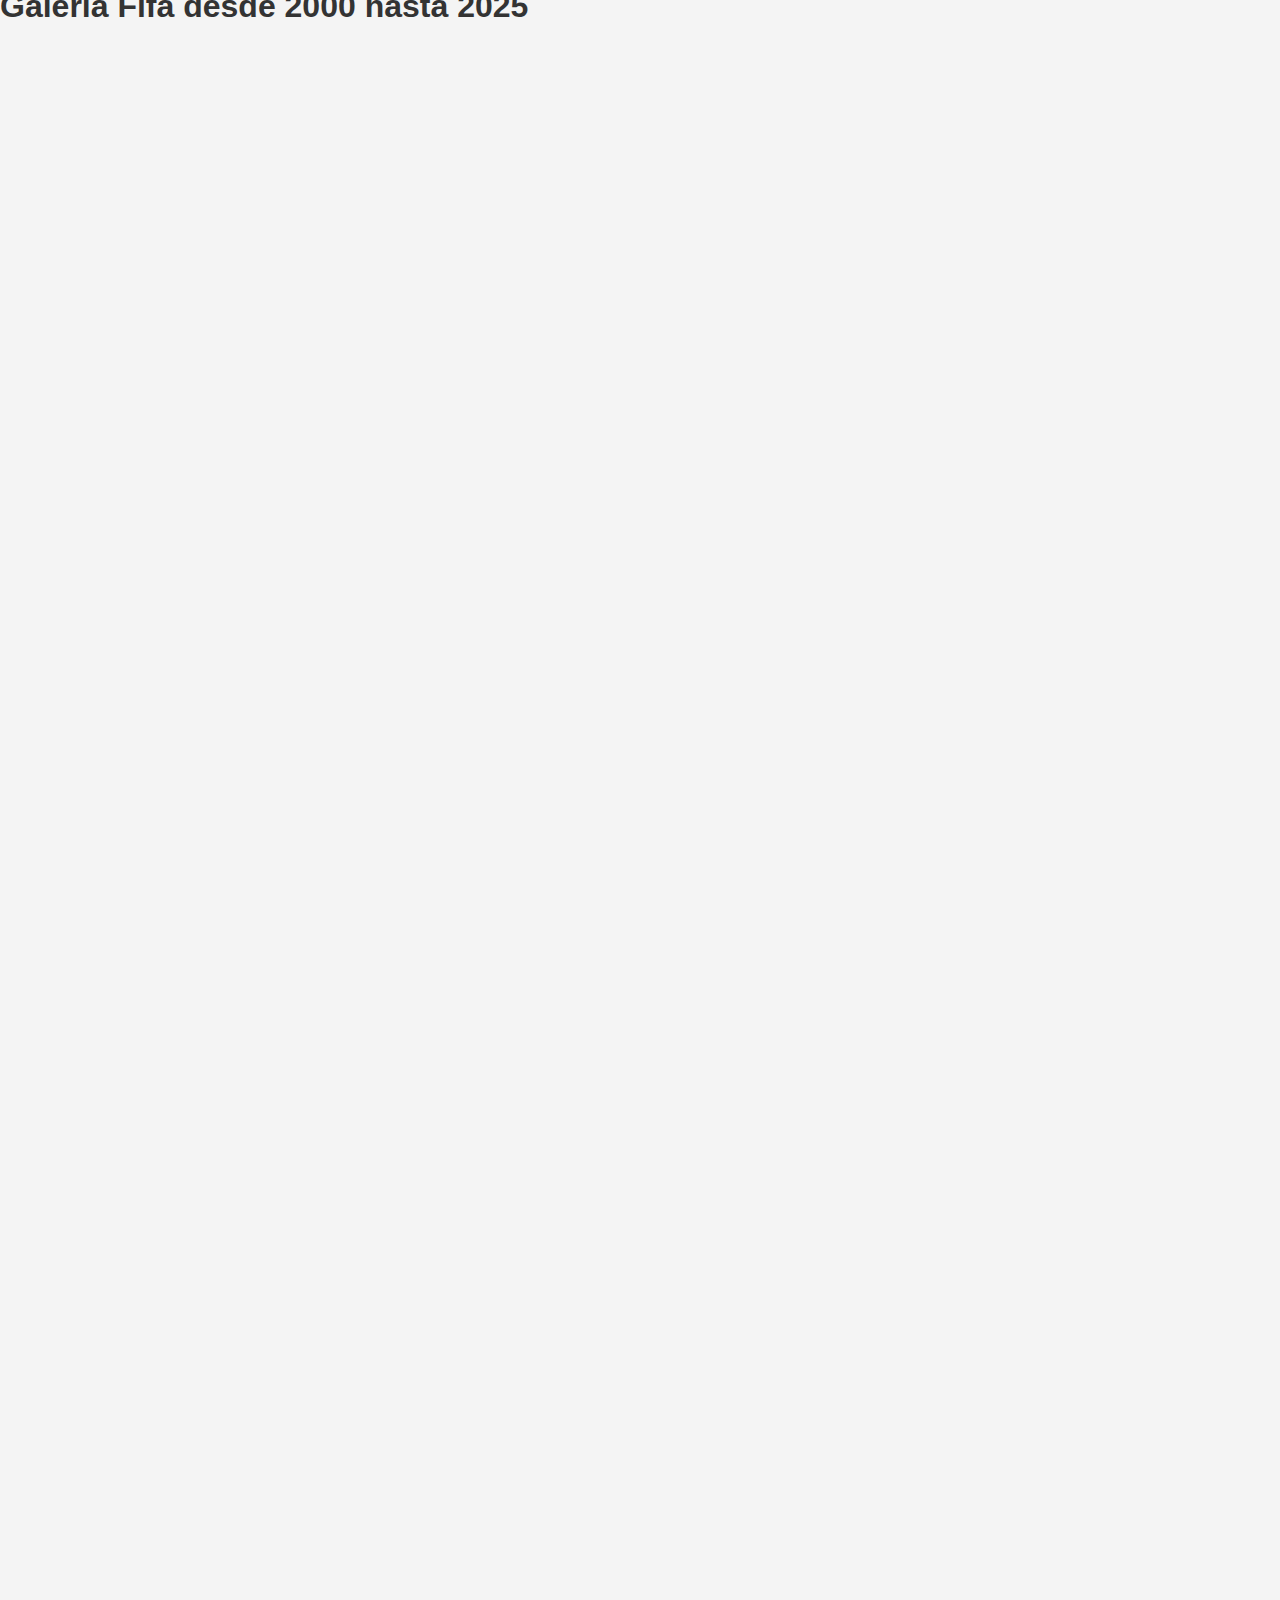
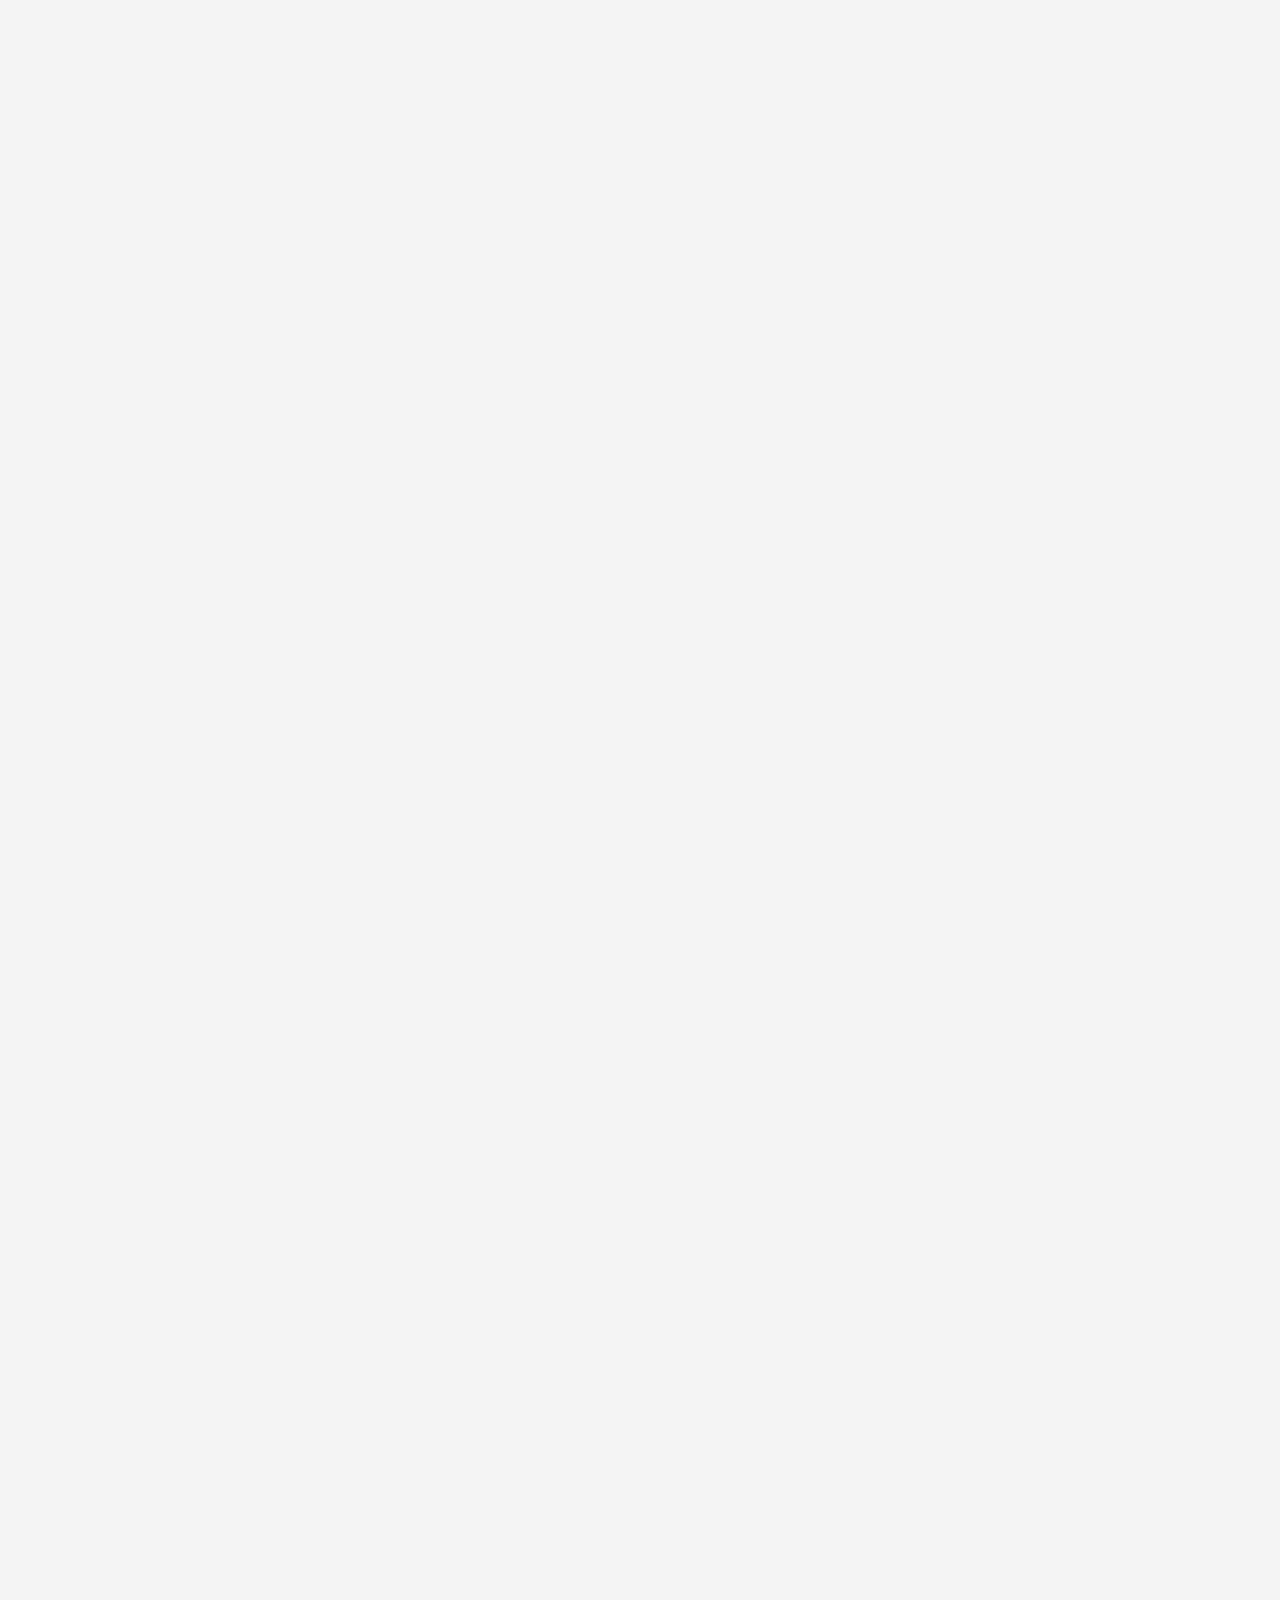
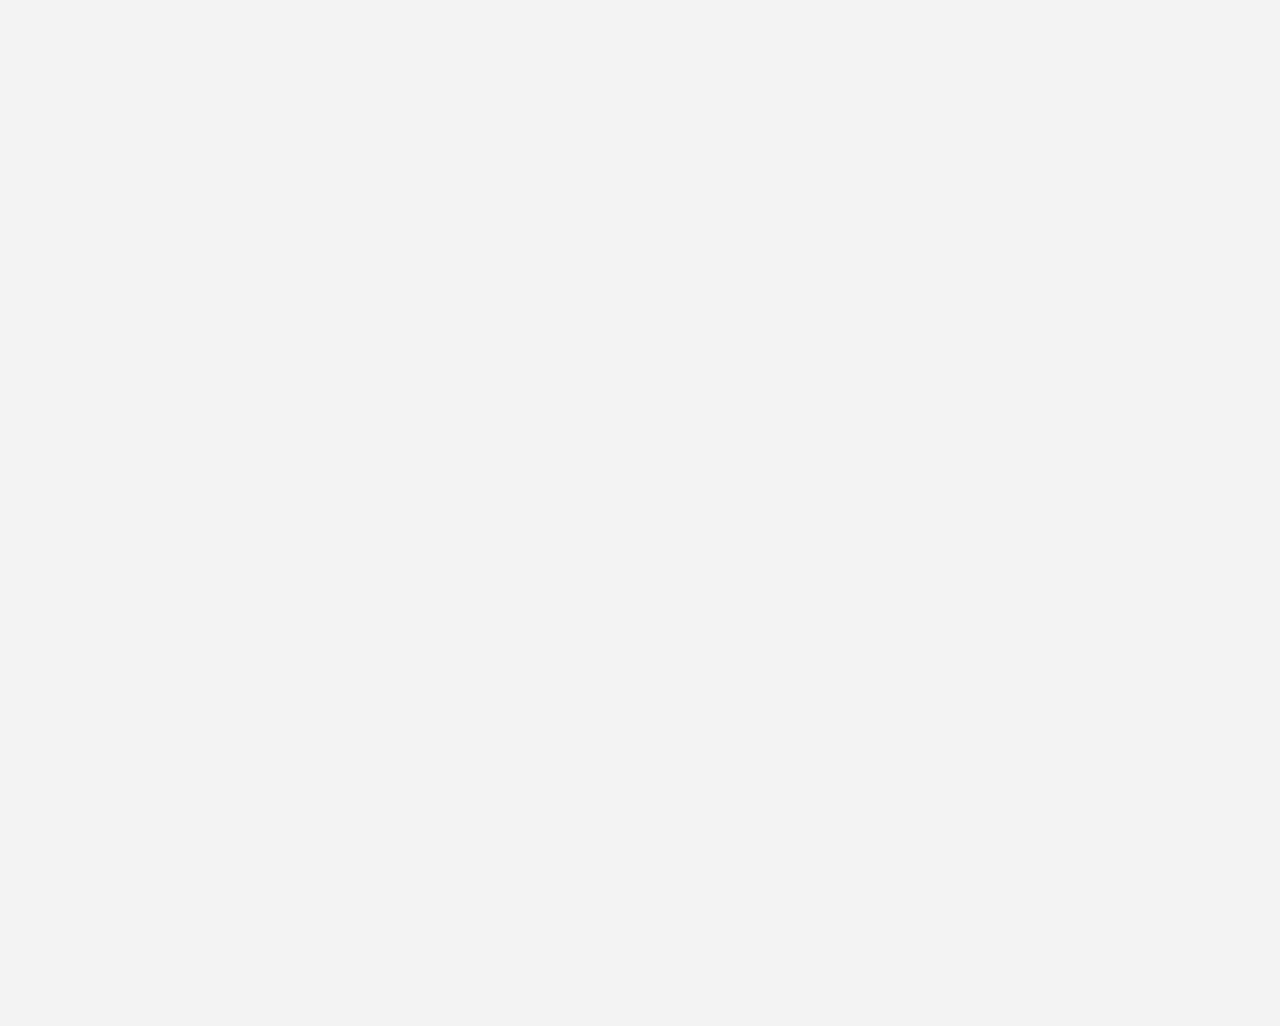
<file: index5.html>
<!DOCTYPE html>
<html lang="es">
<head>
    <meta charset="UTF-8">
    <meta name="viewport" content="width=device-width, initial-scale=1.0">
    <link rel="stylesheet" href="estilo.css">
    <title>Galería</title>
</head>
<body>
    <header>
        <h1>Nuestra Galería de Videos</h1>
        <nav>
            <ul>
                <li><a href="index.html">Inicio</a></li>
                <li><a href="index1.html">Acerca de</a></li>
                <li><a href="index2.html">Servicios</a></li>
                <li><a href="index3.html">Realidad Virtual de Fifa</a></li>
                <li><a href="index4.html">Galería de fotos</a></li>
                <li><a href="index5.html">Fifa Descargar de Todo</a></li>
                <li><a href="index6.html">Descargar de FIFA</a></li>
                <li><a href="index7.html">Noticias de dial-up</a></li>
                <li><a href="index8.html">Pagina especial</a></li>
            </ul>
        </nav>
    </header>
                






    
            <nav class="navegacion w3-animate-top">
                <a name="navegacion" href="#seccion1">Historias de Futbolistas en Fifa</a>
                <a href="#seccion2">Mods y Personalizaciones</a>
                <a href="#seccion3">Competencias y Torneos</a>
            </nav>
            <a name="seccion1">
                <div class="seccion1">
                    <div class="subseccion">
                        <h2>Historias de Futbolistas en Fifa</h2>
                        <p>Objetivo: Crear historias o series dentro de los videojuegos basadas en futbolistas famosos o ficticios.
                            Formato: Narrativas donde un jugador asume el rol de una estrella del fútbol, o un jugador ficticio de modo carrera.
                            Posibles títulos: "La historia de mi carrera como Messi en FIFA", "El regreso de un futbolista olvidado en FIFA".</p>
                        <div class="centrar">
                            <a href="#navegacion">
                                <img class="icono" src="portada.jpeg">
                            </a>
                        </div>
                    </div>
                </div>
            </a>
            <a name="seccion2">
                <div class="seccion2">
                    <div class="subseccion">
                        <h2> Mods y Personalizaciones</h2>
                        <p>Objetivo: Crear o probar modificaciones de los juegos, como cambios en el equipo o en la jugabilidad.
                            Formato: Videos mostrando modificaciones, tanto visuales como de jugabilidad.
                            Posibles títulos: "Jugamos FIFA con gráficos de la vida real gracias a mods", "¿Cómo cambiar el estadio de tu equipo en FIFA?"</p>
                        <div class="centrar">
                            <a href="#navegacion">
                                <img class="icono" src="parche.jpg">
                            </a>
                        </div>
                    </div>
                </div>
            </a>
            <a name="seccion3">
                <div class="seccion3">
                    <div class="subseccion">
                        <h2>Competencias y Torneos</h2>
                        <p>Objetivo: Organizar o comentar torneos de fútbol en línea o en competiciones de videojuegos.
                            Formato: Videos de competencias, analizando partidas o enfrentamientos entre jugadores.
                            Posibles títulos: "El torneo de FIFA 24: Los mejores jugadores del mundo", "Desafío Ultimate Team: Torneo con suscriptores".</p>
                        <div class="centrar">
                            <a href="#navegacion">
                                <img class="icono" src="euipos.jpg">
                            </a>
                        </div>
                    </div>
                </div>
            </a>
        </main>





















        <main>
            <section class="blog">
                <h2 style="color: blue;"> Fifa de Futbol de 2000 hasta 2025 de Videos </h2>
               
            </section>
        </main>
    

    


            <h1>Galería  Fifa desde 2000 hasta 2025</h1>
                    
            <iframe width="560" height="315" src="https://www.youtube.com/embed/9J3FNXMMufM?si=KQAuPyxXvSgc4Umt" title="YouTube video player" frameborder="0" allow="accelerometer; autoplay; clipboard-write; encrypted-media; gyroscope; picture-in-picture; web-share" referrerpolicy="strict-origin-when-cross-origin" allowfullscreen></iframe>       
            <iframe width="560" height="315" src="https://www.youtube.com/embed/Ivty_87FxVU?si=jsMnzHdQSUbPVw17" title="YouTube video player" frameborder="0" allow="accelerometer; autoplay; clipboard-write; encrypted-media; gyroscope; picture-in-picture; web-share" referrerpolicy="strict-origin-when-cross-origin" allowfullscreen></iframe>
            <iframe width="560" height="315" src="https://www.youtube.com/embed/SRDh4ti7YAE?si=HnH_QMQ12lLtDTVA" title="YouTube video player" frameborder="0" allow="accelerometer; autoplay; clipboard-write; encrypted-media; gyroscope; picture-in-picture; web-share" referrerpolicy="strict-origin-when-cross-origin" allowfullscreen></iframe>
            <iframe width="560" height="315" src="https://www.youtube.com/embed/G649o3yb8uw?si=N93DYqxPJjDaBf61" title="YouTube video player" frameborder="0" allow="accelerometer; autoplay; clipboard-write; encrypted-media; gyroscope; picture-in-picture; web-share" referrerpolicy="strict-origin-when-cross-origin" allowfullscreen></iframe>
            <iframe width="560" height="315" src="https://www.youtube.com/embed/mk7UxiKfZUY?si=zdsDzau3sD0I8uWp" title="YouTube video player" frameborder="0" allow="accelerometer; autoplay; clipboard-write; encrypted-media; gyroscope; picture-in-picture; web-share" referrerpolicy="strict-origin-when-cross-origin" allowfullscreen></iframe>
            <iframe width="560" height="315" src="https://www.youtube.com/embed/14-kJ_PFA3I?si=Qx_imcAKo_conxyp" title="YouTube video player" frameborder="0" allow="accelerometer; autoplay; clipboard-write; encrypted-media; gyroscope; picture-in-picture; web-share" referrerpolicy="strict-origin-when-cross-origin" allowfullscreen></iframe>
            <iframe width="560" height="315" src="https://www.youtube.com/embed/-qvfaLPXlOw?si=HuUs_3ly-1HMoeCB" title="YouTube video player" frameborder="0" allow="accelerometer; autoplay; clipboard-write; encrypted-media; gyroscope; picture-in-picture; web-share" referrerpolicy="strict-origin-when-cross-origin" allowfullscreen></iframe>
            <iframe width="560" height="315" src="https://www.youtube.com/embed/vUxQ29qh2mQ?si=9j5YwHVPVirDsF20" title="YouTube video player" frameborder="0" allow="accelerometer; autoplay; clipboard-write; encrypted-media; gyroscope; picture-in-picture; web-share" referrerpolicy="strict-origin-when-cross-origin" allowfullscreen></iframe>
            <iframe width="560" height="315" src="https://www.youtube.com/embed/G_TMT1c4D7I?si=uwAZVnvnm4cHtxlA" title="YouTube video player" frameborder="0" allow="accelerometer; autoplay; clipboard-write; encrypted-media; gyroscope; picture-in-picture; web-share" referrerpolicy="strict-origin-when-cross-origin" allowfullscreen></iframe>
            <iframe width="560" height="315" src="https://www.youtube.com/embed/d0ZKeHQqQms?si=mvIJXKiETrb8pOtK" title="YouTube video player" frameborder="0" allow="accelerometer; autoplay; clipboard-write; encrypted-media; gyroscope; picture-in-picture; web-share" referrerpolicy="strict-origin-when-cross-origin" allowfullscreen></iframe>
            <iframe width="560" height="315" src="https://www.youtube.com/embed/wTsNO1dT5pQ?si=QIS5Zvk7oC8uEjoa" title="YouTube video player" frameborder="0" allow="accelerometer; autoplay; clipboard-write; encrypted-media; gyroscope; picture-in-picture; web-share" referrerpolicy="strict-origin-when-cross-origin" allowfullscreen></iframe>
            <iframe width="560" height="315" src="https://www.youtube.com/embed/P93vY5ZVJ7w?si=6jOgtOlUy-Ufb8W9" title="YouTube video player" frameborder="0" allow="accelerometer; autoplay; clipboard-write; encrypted-media; gyroscope; picture-in-picture; web-share" referrerpolicy="strict-origin-when-cross-origin" allowfullscreen></iframe>
            <iframe width="560" height="315" src="https://www.youtube.com/embed/An-E0GOKwvA?si=nHcTUuelHYnMJcdv" title="YouTube video player" frameborder="0" allow="accelerometer; autoplay; clipboard-write; encrypted-media; gyroscope; picture-in-picture; web-share" referrerpolicy="strict-origin-when-cross-origin" allowfullscreen></iframe>
            <iframe width="560" height="315" src="https://www.youtube.com/embed/cNnmAlEnUt0?si=EESCK05IXd48tNMd" title="YouTube video player" frameborder="0" allow="accelerometer; autoplay; clipboard-write; encrypted-media; gyroscope; picture-in-picture; web-share" referrerpolicy="strict-origin-when-cross-origin" allowfullscreen></iframe>
            <iframe width="560" height="315" src="https://www.youtube.com/embed/uO1HNUoDzxQ?si=AfDZW9Yr6cRQ1UqZ" title="YouTube video player" frameborder="0" allow="accelerometer; autoplay; clipboard-write; encrypted-media; gyroscope; picture-in-picture; web-share" referrerpolicy="strict-origin-when-cross-origin" allowfullscreen></iframe>
            <iframe width="560" height="315" src="https://www.youtube.com/embed/ehsQ62UY3lQ?si=eRW4OxP5-nkCrDKd" title="YouTube video player" frameborder="0" allow="accelerometer; autoplay; clipboard-write; encrypted-media; gyroscope; picture-in-picture; web-share" referrerpolicy="strict-origin-when-cross-origin" allowfullscreen></iframe>
            <iframe width="560" height="315" src="https://www.youtube.com/embed/bwz98athxQ8?si=jsZj_VK-F2L7_iux" title="YouTube video player" frameborder="0" allow="accelerometer; autoplay; clipboard-write; encrypted-media; gyroscope; picture-in-picture; web-share" referrerpolicy="strict-origin-when-cross-origin" allowfullscreen></iframe>
            <iframe width="560" height="315" src="https://www.youtube.com/embed/yYjD78X1d9Q?si=nscC4nMhEoI9oc0g" title="YouTube video player" frameborder="0" allow="accelerometer; autoplay; clipboard-write; encrypted-media; gyroscope; picture-in-picture; web-share" referrerpolicy="strict-origin-when-cross-origin" allowfullscreen></iframe>
            <iframe width="560" height="315" src="https://www.youtube.com/embed/z_7Gz_RFLnE?si=HopZcb9U01lwIE8E" title="YouTube video player" frameborder="0" allow="accelerometer; autoplay; clipboard-write; encrypted-media; gyroscope; picture-in-picture; web-share" referrerpolicy="strict-origin-when-cross-origin" allowfullscreen></iframe>
            <iframe width="560" height="315" src="https://www.youtube.com/embed/zX0AV6yxyrQ?si=6g5XTTTyT8fVpQj8" title="YouTube video player" frameborder="0" allow="accelerometer; autoplay; clipboard-write; encrypted-media; gyroscope; picture-in-picture; web-share" referrerpolicy="strict-origin-when-cross-origin" allowfullscreen></iframe>
            <iframe width="560" height="315" src="https://www.youtube.com/embed/vgQNOIhRsV4?si=Ut1l6sgOSuTuPMUa" title="YouTube video player" frameborder="0" allow="accelerometer; autoplay; clipboard-write; encrypted-media; gyroscope; picture-in-picture; web-share" referrerpolicy="strict-origin-when-cross-origin" allowfullscreen></iframe>
            <iframe width="560" height="315" src="https://www.youtube.com/embed/ji_ri2YbgVc?si=qlZoY80Cua_nujzW" title="YouTube video player" frameborder="0" allow="accelerometer; autoplay; clipboard-write; encrypted-media; gyroscope; picture-in-picture; web-share" referrerpolicy="strict-origin-when-cross-origin" allowfullscreen></iframe>
            <iframe width="560" height="315" src="https://www.youtube.com/embed/o1igaMv46SY?si=tn925uMe23PLdEQj" title="YouTube video player" frameborder="0" allow="accelerometer; autoplay; clipboard-write; encrypted-media; gyroscope; picture-in-picture; web-share" referrerpolicy="strict-origin-when-cross-origin" allowfullscreen></iframe>
            <iframe width="560" height="315" src="https://www.youtube.com/embed/o3V-GvvzjE4?si=Wm9ORcAJogNyxFp6" title="YouTube video player" frameborder="0" allow="accelerometer; autoplay; clipboard-write; encrypted-media; gyroscope; picture-in-picture; web-share" referrerpolicy="strict-origin-when-cross-origin" allowfullscreen></iframe>
            <iframe width="560" height="315" src="https://www.youtube.com/embed/-vL01jbgENE?si=bB7fVJBCucdVoG4y" title="YouTube video player" frameborder="0" allow="accelerometer; autoplay; clipboard-write; encrypted-media; gyroscope; picture-in-picture; web-share" referrerpolicy="strict-origin-when-cross-origin" allowfullscreen></iframe>
            <iframe width="560" height="315" src="https://www.youtube.com/embed/pBM2xyco_Kg?si=dUfq43FGuclOPCvH" title="YouTube video player" frameborder="0" allow="accelerometer; autoplay; clipboard-write; encrypted-media; gyroscope; picture-in-picture; web-share" referrerpolicy="strict-origin-when-cross-origin" allowfullscreen></iframe>









































































                    
                    
                    
                    
                    <footer>
                        <p>Conéctate con nosotros en:</p>
                        <ul class="socials">
                
                <li><a href="https://www.facebook.com/easportsfc/?locale=es_LA" target="_blank">Facebook</a></li>
                
                <li><a href="https://www.instagram.com/easportsfc/" target="_blank">Instagram</a></li>
                            
                <li><a href= "https://x.com/easportsfc"  target="_blank">Twitter</a></li>
                            
                <li><a href="https://www.tiktok.com/@easportsfc" target="_blank">TikTok</a></li>
                
                        </ul>
                    </footer>
                </body>
                </html>
</file>
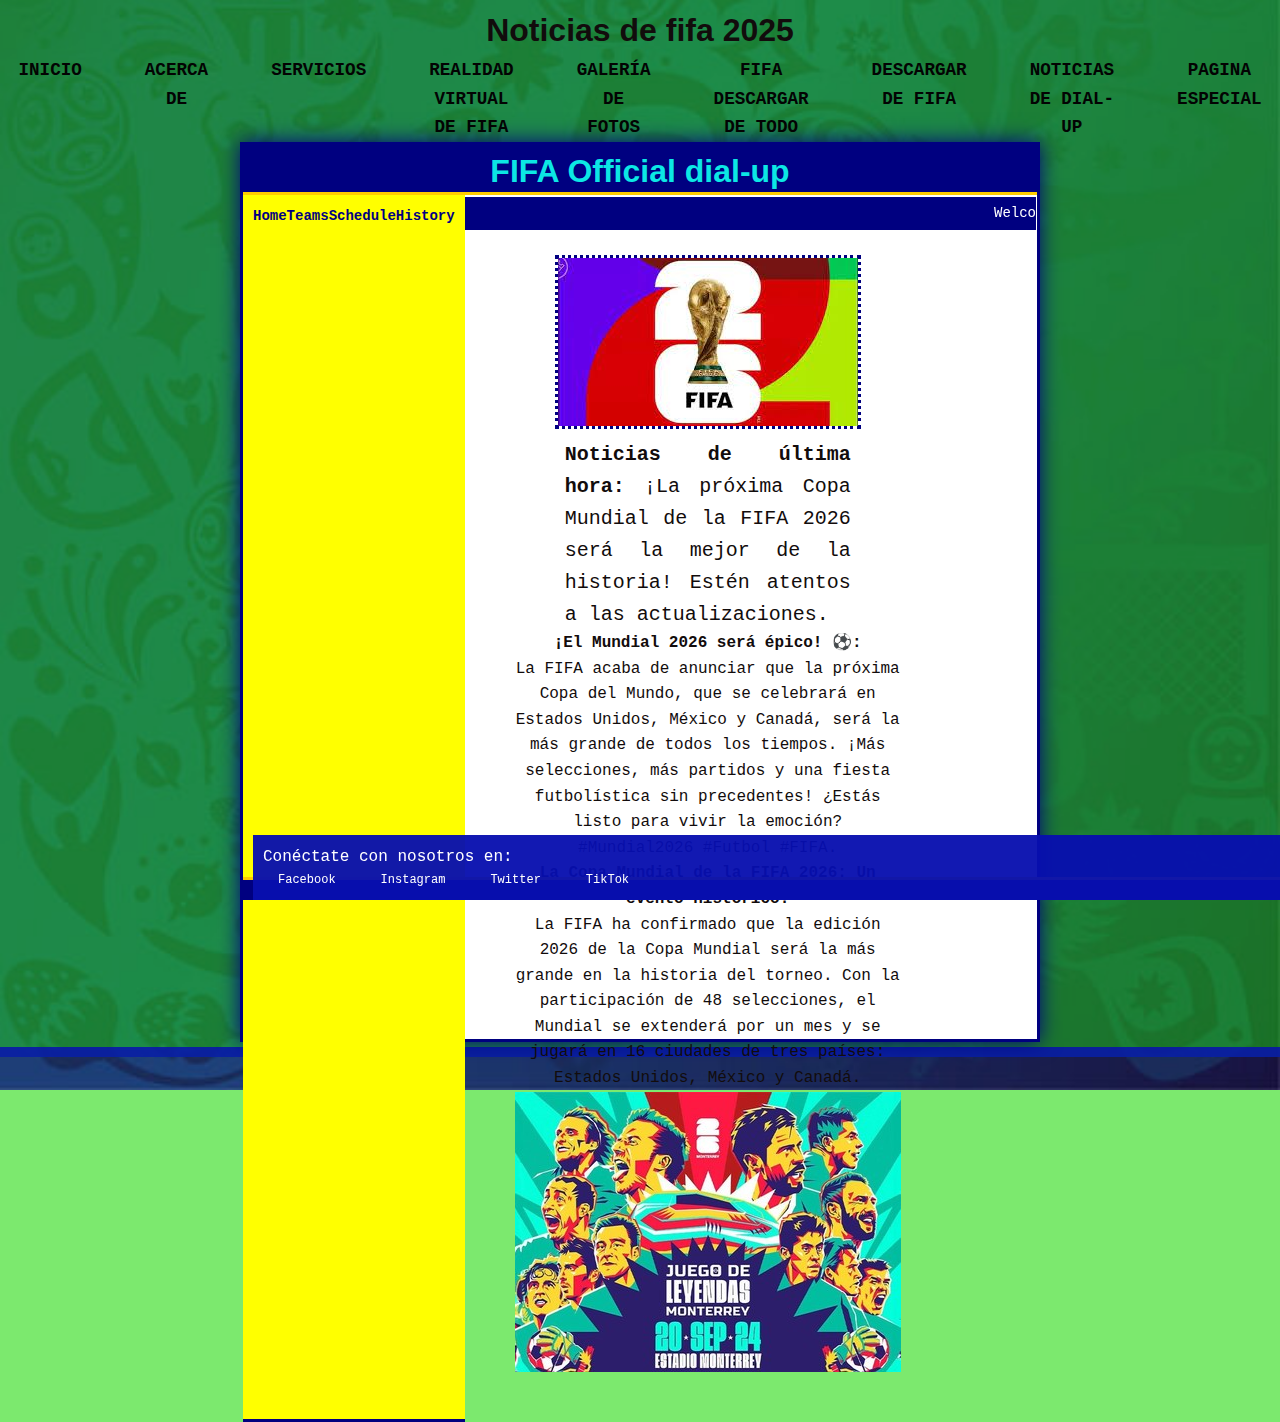
<file: index7.html>
<!DOCTYPE html>
<html lang="es">
<head>
    <meta charset="UTF-8">
    <meta name="viewport" content="width=device-width, initial-scale=1.0">
    <link rel="stylesheet" href="estilo.css">
    <link rel="stylesheet" href="estilo11.css">
    <title>Contacto</title>
</head>
<body>
    <header>
        <h1>Noticias de fifa 2025</h1>
        <nav>
            <ul>
                <li><a href="index.html">Inicio</a></li>
                <li><a href="index1.html">Acerca de</a></li>
                <li><a href="index2.html">Servicios</a></li>
                <li><a href="index3.html">Realidad Virtual de Fifa</a></li>
                <li><a href="index4.html">Galería de fotos</a></li>
                <li><a href="index5.html">Fifa Descargar de Todo</a></li>
                <li><a href="index6.html">Descargar de FIFA</a></li>
                <li><a href="index7.html">Noticias de dial-up</a></li>
                <li><a href="index8.html">Pagina especial</a></li>
            </ul>
        </nav>





        




    </head>
    <body>
        <div class="container">
    <header class="header">
                <h1>FIFA Official dial-up</h1>          
    <marquee>Welcome to the FIFA World Cup Experience!</marquee>                     
    </header>              
    <nav class="navbar">                      
    <a href="#">Home</a>
                <a href="#">Teams</a>                   
    <a href="#">Schedule</a>                      
    <a href="#">History</a>
    


    
            </nav>
            <main class="content">                      
    <img src="foto2626.jpg" alt="FIFA Logo" class="logo">   
    <p>
                    <b>Noticias de última hora:</b> ¡La próxima Copa Mundial de la FIFA 2026 será la mejor de la historia! Estén atentos a las actualizaciones.
                </p>

            <b>¡El Mundial 2026 será épico! ⚽️:</b> La FIFA acaba de anunciar que la próxima Copa del Mundo, que se celebrará en Estados Unidos, México y Canadá, será la más grande de todos los tiempos. ¡Más selecciones, más partidos y una fiesta futbolística sin precedentes! ¿Estás listo para vivir la emoción? #Mundial2026 #Futbol #FIFA.
        </p>

        <b>La Copa Mundial de la FIFA 2026: Un evento histórico:</b> La FIFA ha confirmado que la edición 2026 de la Copa Mundial será la más grande en la historia del torneo. Con la participación de 48 selecciones, el Mundial se extenderá por un mes y se jugará en 16 ciudades de tres países: Estados Unidos, México y Canadá.
    </p>

    <img src="fifaaaaaaaaaaaaaa2026.jpg" alt="World Cup Image">   
    </main>            
    <footer class="footer">
















        
















    </main>
    <footer>
        <p>Conéctate con nosotros en:</p>
        <ul class="socials">
            <li><a href="https://www.facebook.com/easportsfc/?locale=es_LA" target="_blank">Facebook</a></li>

<li><a href="https://www.instagram.com/easportsfc/" target="_blank">Instagram</a></li>
            
<li><a href= "https://x.com/easportsfc"  target="_blank">Twitter</a></li>
            
<li><a href="https://www.tiktok.com/@easportsfc" target="_blank">TikTok</a></li>

    </footer>
</body>
</html>
</file>
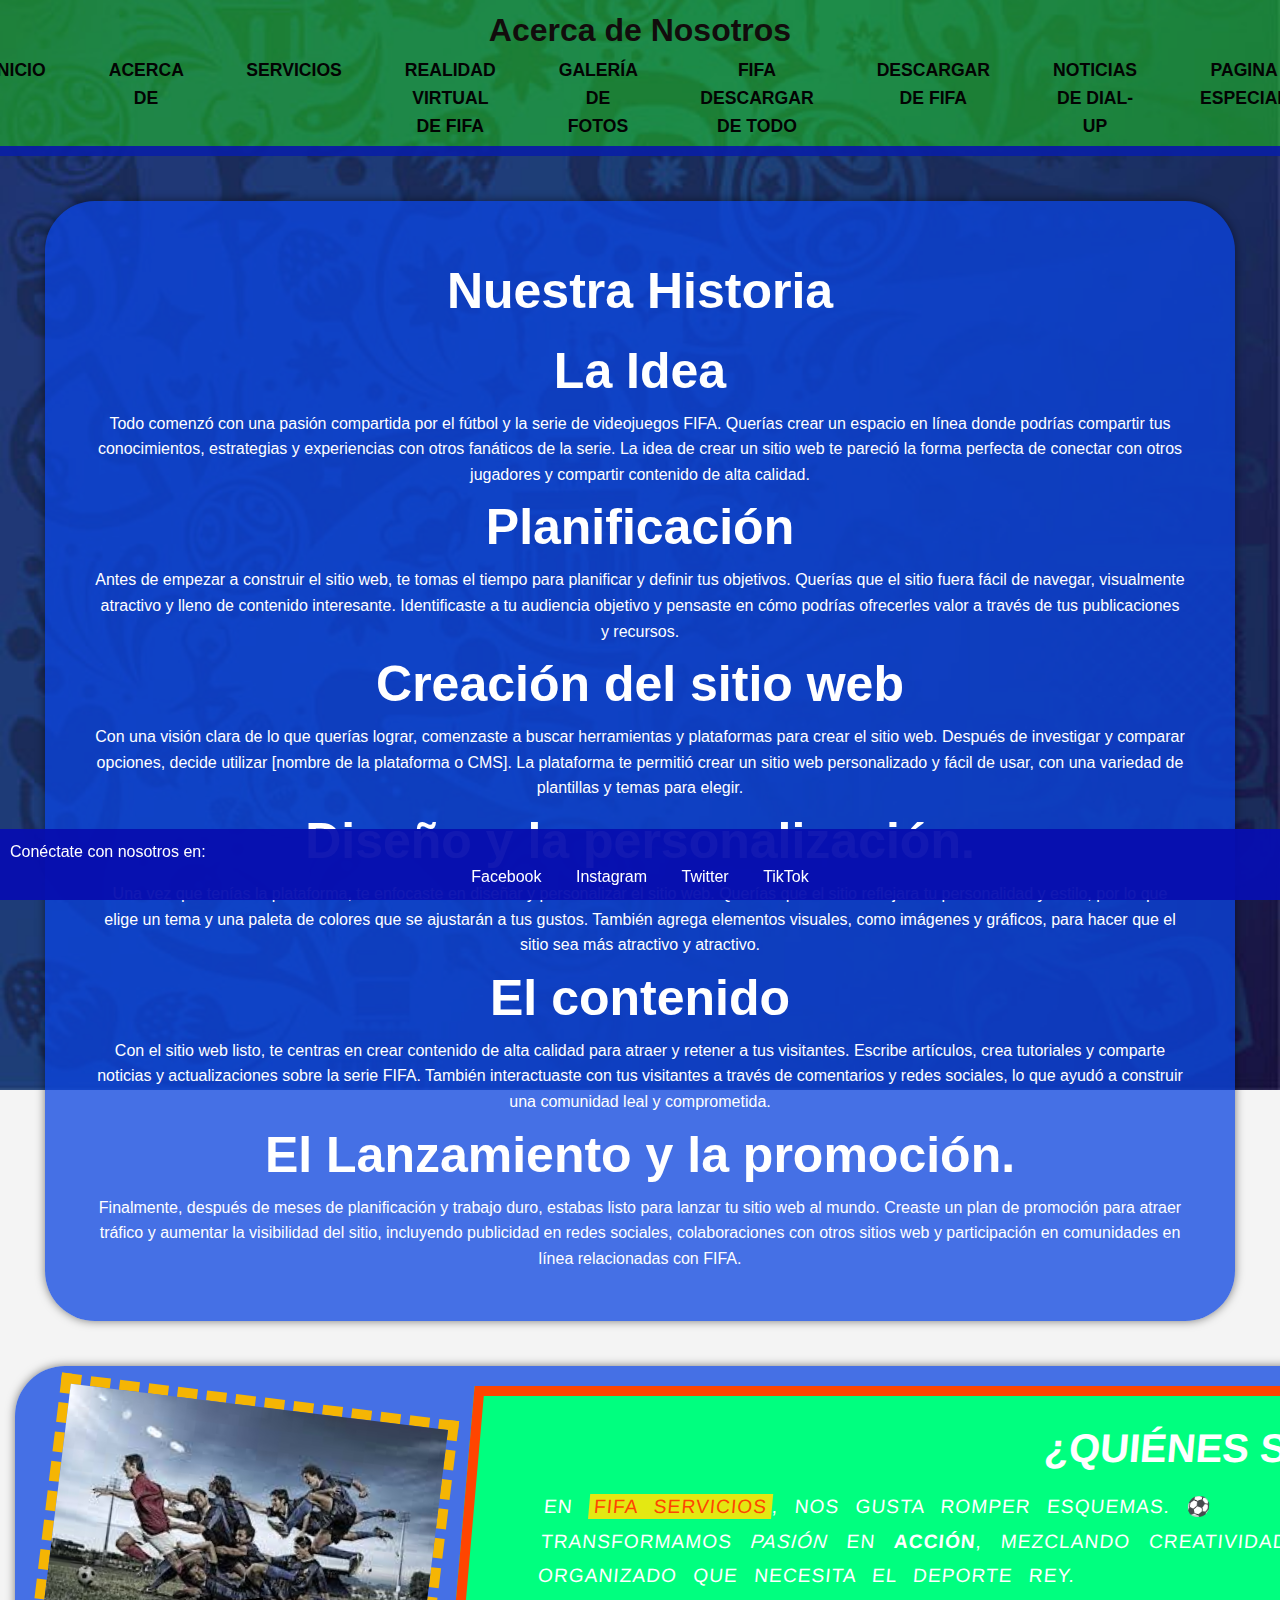
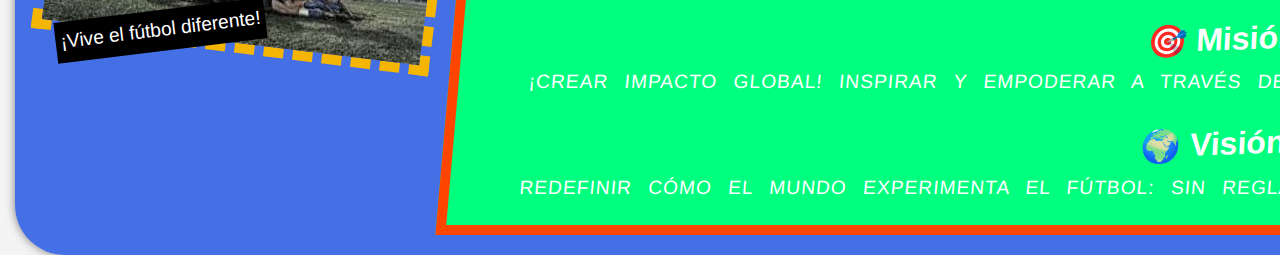
<file: index8.html>
<!DOCTYPE html>
<html lang="es">
<head>
    <meta charset="UTF-8">
    <meta name="viewport" content="width=device-width, initial-scale=1.0">
    <link rel="stylesheet" href="estilo.css">
    <title>Acerca de</title>
</head>
<body>
    <header>
        <h1>Acerca de Nosotros</h1>
        <nav>
            <ul>
                <li><a href="index.html">Inicio</a></li>
                <li><a href="index1.html">Acerca de</a></li>
                <li><a href="index2.html">Servicios</a></li>
                <li><a href="index3.html">Realidad Virtual de Fifa</a></li>
                <li><a href="index4.html">Galería de fotos</a></li>
                <li><a href="index5.html">Fifa Descargar de Todo</a></li>
                <li><a href="index6.html">Descargar de FIFA</a></li>
                <li><a href="index7.html">Noticias de dial-up</a></li>
                <li><a href="index8.html">Pagina especial</a></li>
                
            </ul>
        </nav>
    </header>
    <main>
        <section class="abstract-composition">
            <h2>Nuestra Historia</h2>
            <p><h2>La Idea</h2></p>
         Todo comenzó con una pasión compartida por el fútbol y la serie de videojuegos FIFA. 
         Querías crear un espacio en línea donde podrías compartir tus conocimientos, estrategias 
         y experiencias con otros fanáticos de la serie. La idea de crear un sitio web te pareció 
         la forma perfecta de conectar con otros jugadores y compartir contenido de alta calidad.</p>


         <p><h2>Planificación</h2></p>
         Antes de empezar a construir el sitio web, te tomas el tiempo para planificar y definir 
         tus objetivos. Querías que el sitio fuera fácil de navegar, visualmente atractivo y lleno 
         de contenido interesante. Identificaste a tu audiencia objetivo y pensaste en cómo podrías 
         ofrecerles valor a través de tus publicaciones y recursos.


         <p><h2> Creación del sitio web</h2></p>
         Con una visión clara de lo que querías lograr, comenzaste a buscar herramientas y plataformas 
         para crear el sitio web. Después de investigar y comparar opciones, decide utilizar [nombre de 
         la plataforma o CMS]. La plataforma te permitió crear un sitio web personalizado y fácil de usar, 
         con una variedad de plantillas y temas para elegir.


         <p><h2>Diseño y la personalización.</h2></p>
         Una vez que tenías la plataforma, te enfocaste en diseñar y personalizar el sitio web. Querías 
         que el sitio reflejara tu personalidad y estilo, por lo que elige un tema y una paleta de colores 
         que se ajustarán a tus gustos. También agrega elementos visuales, como imágenes y gráficos, para 
         hacer que el sitio sea más atractivo y atractivo.


        <p><h2>El contenido</h2></p>
        Con el sitio web listo, te centras en crear contenido de alta calidad para atraer y retener a tus visitantes. 
        Escribe artículos, crea tutoriales y comparte noticias y actualizaciones sobre la serie FIFA. También interactuaste 
        con tus visitantes a través de comentarios y redes sociales, lo que ayudó a construir una comunidad leal y comprometida.


        <p><h2>El Lanzamiento y la promoción.</h2></p>
        Finalmente, después de meses de planificación y trabajo duro, estabas listo para lanzar tu sitio web al mundo. 
        Creaste un plan de promoción para atraer tráfico y aumentar la visibilidad del sitio, incluyendo publicidad 
        en redes sociales, colaboraciones con otros sitios web y participación en comunidades en línea relacionadas con FIFA.
 </section>
    </main>








    <section id="acerca">
        <div class="contenedor-acerca">
          <div class="bloque-imagen">
            <img src="persona222.jpeg" alt="Fútbol creativo">
            <div class="texto-imagen">¡Vive el fútbol diferente!</div>
          </div>
          <div class="bloque-texto">
            <h2 class="titulo-acerca">¿QUIÉNES SOMOS?</h2>
            <p class="texto-desordenado">
              En <span class="resaltado">FIFA Servicios</span>, nos gusta romper esquemas. ⚽ <br>
              Transformamos <em>pasión</em> en <strong>acción</strong>, mezclando creatividad con la intensidad del fútbol. Somos el caos organizado que necesita el deporte rey. 
            </p>
            <h3 class="subtitulo-caotico">🎯 Misión</h3>
            <p class="texto-desordenado">¡Crear impacto global! Inspirar y empoderar a través del fútbol.</p>
            <h3 class="subtitulo-caotico">🌍 Visión</h3>
            <p class="texto-desordenado">Redefinir cómo el mundo experimenta el fútbol: sin reglas, con pasión.</p>
          </div>
        </div>
      </section>





























    
    <footer>
        <p>Conéctate con nosotros en:</p>
        <ul class="socials">

<li><a href="https://www.facebook.com/easportsfc/?locale=es_LA" target="_blank">Facebook</a></li>

<li><a href="https://www.instagram.com/easportsfc/" target="_blank">Instagram</a></li>
            
<li><a href= "https://x.com/easportsfc"  target="_blank">Twitter</a></li>
            
<li><a href="https://www.tiktok.com/@easportsfc" target="_blank">TikTok</a></li>

        </ul>
    </footer>
</body>
</html>
</file>
<file: estilo.css>
/* Estilo para una página web con imagen de fondo */
body {
  background-image: url('fondo\ fifa.jpg'); /* Reemplaza con la ruta de tu imagen */
  background-size: cover; /* La imagen cubrirá toda la pantalla */
  background-position: center; /* Centra la imagen */
  background-repeat: no-repeat; /* Evita que la imagen se repita */
  height: 100vh; /* La altura de la página ocupa toda la pantalla */
}
















* {
    box-sizing: border-box;
}

body {
    font-family: Arial, sans-serif;
    margin: 0;
    padding: 0;
    
}

/* Estilo del encabezado */
header {
color: rgb(33, 240, 251);
    padding: 10px 0;
    text-align: center;
}

/* Estilo de la navegación */
nav ul {
    list-style: none;
    padding: 0;
}

nav ul li {
    display: inline;
    margin: 0 15px;
}

nav ul li a {
    color: rgb(255, 243, 243);
    text-decoration: none;
}



.left, .right {
    flex: 1;
    padding: 20px;
}

/* Estilo de secciones */
section {
    margin: 20px;
    padding: 20px;
    background-color: rgb(255, 255, 255);
    border-radius: 8px;
    box-shadow: 0 2px 10px rgb(255, 255, 255)
}

/* Estilo de formularios */
form {
    display: flex;
    flex-direction: column;
}

form label {
    margin: 10px 0 5px;
}

form input, form textarea {
    padding: 10px;
    border: 1px solid #ccc;
    border-radius: 4px;
    margin-bottom: 10px;
}

form button {
    padding: 10px;
    background-color: #064874a6;
    color: white;
    border: none;
    border-radius: 4px;
    cursor: pointer;
}

form button:hover {
    background-color: #05495ebc;
}

/* Estilo del pie de página */
footer {
    background-color: #098893;
    color: white;
    text-align: center;
    padding: 10px 0;
}

footer .socials {
    list-style: none;
    padding: 0;
}

footer .socials li {
    display: inline;
    margin: 0 15px;
}

footer .socials li a {
    color: white;
    text-decoration: none;
}

/* Estilo del blog */
.blog {
    background-color: #e9ecef;
}

/* Estilo de la sección de contacto */
.contact {
    background-color: #e3f2fd;
}

/* Estilo de la sección de inicio de sesión */
.login {
    background-color: #f1f8e9;
}

/* Estilo de la sección de registro */
.signup {
    background-color: #ffe0b2;
}

/* Estilo de la galería */
.gallery {
    display: flex;
    flex-wrap: wrap;
    gap: 10px;
}

.gallery img {
    max-width: 100%;
    height: auto;
    border-radius: 8px;
}














.catalog {
    font-family: Arial, sans-serif;
    margin: 20px;
  }
  
  .catalog ul {
    list-style: none;
    padding: 0;
    margin: 0;
  }
  
  .catalog li {
    margin-bottom: 10px;
  }
  
  .catalog h1 {
    font-size: 24px;
    font-weight: bold;
    margin-bottom: 10px;
  }
  
  .catalog h2 {
    font-size: 18px;
    font-weight: bold;
    margin-bottom: 5px;
  }



















.container {
  display: grid;
  grid-template-columns: 1fr 3fr 1fr;
  grid-template-rows: 50px 1fr 50px;
  height: 100vh;
}

.header {
  grid-column: 1 / 4;
  grid-row: 1;
  background-color: #2c09d7;
  color: #fff;
  padding: 1px;
}

.nav {
  grid-column: 1;
  grid-row: 2;
  background-color: #444;
  padding: 10px;
}

.main {
  grid-column: 2;
  grid-row: 2;
  padding: 20px;
}

.aside {
  grid-column: 3;
  grid-row: 2;
  background-color: #555;
  padding: 10px;
}

.footer {
  grid-column: 1 / 4;
  grid-row: 3;
  background-color: #333;
  color: #fff;
  padding: 10px;
}













.penalty-shootout {
    width: 300px;
    height: 200px;
    border: 1px solid #ccc;
    padding: 20px;
    text-align: center;
  }
  
  .goal {
    width: 100px;
    height: 100px;
    border: 1px solid #ccc;
    position: relative;
    margin: 20px auto;
  }
  
  .crossbar {
    width: 100px;
    height: 10px;
    background-color: #ccc;
    position: absolute;
    top: 45px;
    left: 0;
  }
  
  .post {
    width: 10px;
    height: 100px;
    background-color: #ccc;
    position: absolute;
    top: 0;
    left: 45px;
  }
  
  .shoot-button {
    background-color: #4CAF50;
    color: #fff;
    padding: 10px 20px;
    border: none;
    border-radius: 5px;
    cursor: pointer;
  }
  
  .shoot-button:hover {
    background-color: #3e8e41;
  }















/* Estilo básico para la página */
body {
  font-family: Arial, sans-serif;
  background-color: #061f47;
  color: #333;
  margin: 0;
  padding: 0;
}

header {
  background-color: #0ca6b16f;
  color: white;
  text-align: center;
  padding: 20px 0;
}

h1 {
  margin: 0;
}

/* Contenedor general para los divs */
.contenedor-general {
  display: flex; /* Flexbox para alinear los divs */
  justify-content: space-around; /* Distribuye los divs de manera uniforme */
  align-items: flex-start; /* Alinea los divs en la parte superior */
  padding: 20px;
  margin-top: 20px;
}

/* Estilo para cada div individual */
.div-izquierda, .div-centro, .div-derecha {
  background-color: #ffffff;
  border: 2px solid #cccccc;
  padding: 20px;
  width: 30%;
  box-shadow: 0 4px 8px rgba(0, 0, 0, 0.1); /* Sombra para dar profundidad */
  border-radius: 10px;
}

.div-izquierda h2, .div-centro h2, .div-derecha h2 {
  color: #0c47ae74;
}

/* Diferentes colores de fondo para personalizar cada sección */
.div-izquierda {
  background-color: #ffe6e6;
}

.div-centro {
  background-color: #e6ffe6;
}

.div-derecha {
  background-color: #e6e6ff;
}

/* Estilo para el pie de página */
footer {
  background-color: #0655aa93;
  color: white;
  text-align: center;
  padding: 10px 0;
  position: fixed;
  bottom: 0;
  width: 100%;
}



















/* Reset de márgenes y paddings */
* {
  margin: 0;
  padding: 0;
  box-sizing: border-box;
}

/* Estilo del cuerpo */
body {
  font-family: 'Arial', sans-serif; /* Fuente general */
  background-color: #2c3e50; /* Fondo oscuro */
  color: #ecf0f1; /* Color del texto claro */
}

/* Estilo del encabezado */
header {
  background-color: #059fff94; /* Color rojo brillante */
  padding: 20px;
  text-align: center;
}

nav ul {
  list-style-type: none; /* Sin viñetas */
}

nav ul li {
  display: inline; /* Elementos en línea */
  margin: 0 15px;
}

nav a {
  color: white; /* Color del texto de los enlaces */
  text-decoration: none; /* Sin subrayado */
}

nav a:hover {
  text-decoration: underline; /* Subrayado al pasar el mouse */
}

/* Estilo del contenido principal */
main {
  display: flex;
  flex-wrap: wrap;
  justify-content: center;
  margin: 30px;
}

/* Estilo de las secciones */
section {
  background-color: #0b44dfc0; /* Color azul brillante */
  color: white;
  width: 2000px; /* Ancho de la sección */
  margin: 15px;
  padding: 40px;
  border-radius: 50px;
  box-shadow: 0 0 10px rgba(0, 0, 0, 0.5);
  transition: transform 0.3s;
}

section:hover {
  transform: scale(1.05); /* Aumentar tamaño al pasar el mouse */
}

/* Estilo de los botones */
button {
  background-color: #04048993; /* Color naranja */
  color: white;
  border: none;
  padding: 10px;
  border-radius: 5px;
  cursor: pointer;
  transition: background-color 0.3s;
}

button:hover {
  background-color: #073a8661; /* Color más oscuro al pasar el mouse */
}

/* Estilo del pie de página */
footer {
  background-color: #9908088a; /* Color rojo brillante */
  color: rgb(255, 252, 252);
  padding: 35px;
  text-align: center;
}










/* General */
body {
  font-family: Arial, sans-serif;
  margin: 0;
  padding: 0;
  background-color: #f4f4f4;
  color: #333;
}

/* Barra de navegación */
header {
  background-color: #0a9afb66;
  padding: 1rem;
  text-align: center;
}

nav ul {
  list-style-type: none;
  padding: 0;
}

nav ul li {
  display: inline;
  margin: 0 50px;
}

nav ul li a {
  color: #fff;
  text-decoration: none;
  font-weight: bold;
}

nav ul li a:hover {
  text-decoration: underline;
}

/* Secciones */
section {
  padding: 50px;
  text-align: center;
}

#inicio {
  background-color: #0a24d18a;
  color: white;
}

#torneos, #descargas, #guias, #contacto {
  background-color: #f4f4f4;
}

h1, h2 {
  margin-bottom: 20px;
}

p {
  font-size: 18px;
  line-height: 1.6;
}

/* Footer */
footer {
  background-color: #070faff4;
  color: white;
  text-align: center;
  padding: 10px;
  position: fixed;
  width: 100%;
  bottom: 0;
}

footer p {
  margin: 0;
}




















header .logo {
  font-size: 24px;
  font-weight: bold;
}

header ul {
  list-style: none;
  display: flex;
  gap: 15px;
}



header ul li a:hover {
  color: #00d084;
}



header .btn-cotizar:hover {
  background: #007c4d;
}

/* Pantalla Dividida */
.pantalla-dividida {
  display: flex;
  height: 100vh;
}

.lado {
  flex: 1;
  display: flex;
  justify-content: center;
  align-items: center;
}

.izquierdo {
  background: url('https://via.placeholder.com/600x800?text=Fútbol') no-repeat center center/cover;
  color: #000000;
  text-align: center;
}

.derecho {
  background: #02abff;
  padding: 20px;
  text-align: left;
}



.servicio {
  margin-bottom: 20px;
}

.servicio h3 {
  margin-bottom: 10px;
  color: #010101;
}

.servicio p {
  margin-bottom: 10px;
}


.servicio .btn:hover {
  background: #007c4d;
}


















h1, h2, h3 {
  font-family: 'Impact', sans-serif;
  margin: 0;
}

header {
  background-color: #1eff0065;
  color: #120c0c;
  text-align: center;
  padding: 5px 0;
  
  border-bottom: 10px solid #070db2d4;
}

.titulo-header {
  font-size: 3rem;
  text-shadow: 2px 2px #000000;
}

/* Sección Acerca de Nosotros */
#acerca {
  padding: 20px;
  display: flex;
  flex-direction: column;
  gap: 50px;
}

.contenedor-acerca {
  display: flex;
  flex-wrap: wrap;
  justify-content: center;
  align-items: flex-start;
}

.bloque-imagen {
  flex: 1;
  position: relative;
  max-width: 400px;
  margin: 10px;
}

.bloque-imagen img {
  width: 100%;
  border: 10px dashed #f5b504;
  transform: rotate(7deg);
}

.texto-imagen {
  position: absolute;
  bottom: 10px;
  left: 10px;
  background-color: #000;
  color: #fff;
  padding: 5px;
  font-size: 1.2rem;
  transform: rotate(-7deg);
}

.bloque-texto {
  flex: 1;
  padding: 20px;
  background-color: #00ff7f;
  border: 10px solid #ff4500;
  transform: skew(-5deg);
}

.titulo-acerca {
  font-size: 2.5rem;
  margin-bottom: 10px;
}

.texto-desordenado {
  font-size: 1.2rem;
  line-height: 1.8;
  word-spacing: 10px;
  text-transform: uppercase;
  letter-spacing: 1px;
}

.resaltado {
  color: #ff4500;
  background-color: #e4e812;
  padding: 2px 5px;
}

.subtitulo-caotico {
  font-size: 2rem;
  margin-top: 20px;
  transform: rotate(-2deg);
}

/* Footer */


.texto-footer {
  transform: rotate(5deg);
}




























/* General Styles */
body {
  margin: 0;
  font-family: 'Poppins', sans-serif;
  overflow-x: hidden;
}

a {
  text-decoration: none;
  color: inherit;
}

h1, h2 {
  margin: 0;
}

/* Header Abstracto */
.abstract-header {
  position: relative;
  background-color: #333;
  padding: 20px;
  color: #fff;
  text-align: center;
  z-index: 10;
  overflow: hidden;
}

.titulo-header {
  font-size: 3rem;
  text-transform: uppercase;
  letter-spacing: 5px;
  position: relative;
  z-index: 10;
}

.nav-menu ul {
  list-style: none;
  padding: 0;
  margin: 20px 0 0 0;
  display: flex;
  justify-content: center;
  gap: 20px;
}

.nav-menu ul li a {
  color: #fff;
  font-weight: bold;
  transition: color 0.3s;
}

.nav-menu ul li a:hover {
  color: #f39c12;
}

/* Sección Abstracta */
.abstract-section {
  position: relative;
  height: 100vh;
  background: linear-gradient(135deg, #1e90ff, #ff4500);
  overflow: hidden;
  display: flex;
  align-items: center;
  justify-content: center;
  text-align: center;
}

.abstract-overlay {
  position: relative;
  z-index: 10;
  color: #fff;
}

.abstract-titulo {
  font-size: 4rem;
  font-weight: bold;
  text-transform: uppercase;
  margin-bottom: 20px;
}

.abstract-texto {
  font-size: 1.2rem;
  max-width: 600px;
  margin: 0 auto 20px auto;
}

.abstract-boton {
  display: inline-block;
  padding: 10px 20px;
  font-size: 1rem;
  font-weight: bold;
  color: #fff;
  background-color: #f39c12;
  border-radius: 5px;
  transition: background-color 0.3s;
}

.abstract-boton:hover {
  background-color: #d35400;
}

/* Elementos Geométricos Abstractos */
.abstract-section::before,
.abstract-section::after {
  content: '';
  position: absolute;
  border-radius: 50%;
  background: rgba(255, 255, 255, 0.3);
  animation: move-shapes 10s infinite ease-in-out;
}

.abstract-section::before {
  width: 300px;
  height: 300px;
  top: -50px;
  left: -50px;
  background: rgba(255, 69, 0, 0.3);
}

.abstract-section::after {
  width: 400px;
  height: 400px;
  bottom: -100px;
  right: -100px;
  background: rgba(30, 144, 255, 0.3);
}

@keyframes move-shapes {
  0%, 100% {
    transform: translate(0, 0);
  }
  50% {
    transform: translate(20px, -20px);
  }
}

/* Footer Abstracto */
.abstract-footer {
  text-align: center;
  padding: 20px;
  background-color: #222;
  color: #fff;
  position: relative;
  z-index: 10;
}















































/* General Styles */
body {
  margin: 0;
  font-family: 'Press Start 2P', cursive; /* Tipografía retro */
  background-color: #111;
  color: #fff;
  overflow-x: hidden;
}

a {
  text-decoration: none;
  color: inherit;
}

h1, h2, h3, p {
  margin: 0;
}

/* Header Retro */
.retro-header {
  background: linear-gradient(135deg, #ff0080, #ff4500);
  text-align: center;
  padding: 20px;
  border-bottom: 5px solid #00ff7f;
  text-shadow: 2px 2px 0 #000;
}

.retro-titulo {
  font-size: 2.5rem;
}

.retro-nav ul {
  list-style: none;
  padding: 10px 0;
  margin: 0;
  display: flex;
  justify-content: center;
  gap: 15px;
}

.retro-nav ul li a {
  color: #00ff7f;
  font-size: 1.2rem;
  transition: color 0.3s;
}

.retro-nav ul li a:hover {
  color: #ff0080;
}

/* Sección Productos Retro */
.retro-productos {
  padding: 30px;
  background: linear-gradient(135deg, #111, #333);
  text-align: center;
}

.productos-titulo {
  font-size: 2rem;
  color: #ff4500;
  margin-bottom: 20px;
  text-shadow: 2px 2px 0 #000;
}

.productos-grid {
  display: grid;
  grid-template-columns: repeat(auto-fit, minmax(200px, 1fr));
  gap: 20px;
  margin: 20px auto;
  max-width: 1000px;
}

.producto-card {
  background-color: #222;
  border: 3px solid #00ff7f;
  border-radius: 10px;
  padding: 20px;
  box-shadow: 5px 5px 0 #000;
  text-align: center;
  transition: transform 0.3s, box-shadow 0.3s;
}

.producto-card:hover {
  transform: scale(1.05);
  box-shadow: 8px 8px 0 #ff4500;
}

.producto-card img {
  width: 100%;
  max-width: 150px;
  margin-bottom: 10px;
  border-radius: 5px;
}

.producto-card h3 {
  color: #ff0080;
  margin-bottom: 10px;
}

.producto-card p {
  font-size: 0.9rem;
  color: #ccc;
}

/* Footer Retro */
.retro-footer {
  text-align: center;
  padding: 20px;
  background: linear-gradient(135deg, #ff4500, #ff0080);
  color: #111;
  font-size: 1.2rem;
  text-shadow: 1px 1px 0 #000;
}

















/* Reset */
* {
  margin: 0;
  padding: 0;
  box-sizing: border-box;
}





header .logo h1 {
  font-family: 'Sacramento', cursive;
  font-size: 2.5rem;
  letter-spacing: 2px;
}

header nav ul {
  list-style: none;
  display: flex;
  justify-content: center;
}

header nav ul li {
  margin: 0 1.5rem;
}

header nav ul li a {
  color: rgb(3, 3, 3);
  text-decoration: none;
  font-weight: bold;
  font-size: 1.1rem;
  text-transform: uppercase;
}

header nav ul li a:hover {
  color: #f1e0c6;
}

/* Hero Section */
.hero {
  background-color: #4a3c31;
  color: rgb(0, 0, 0);
  text-align: center;
  padding: 2rem;
  background-image: url('https://via.placeholder.com/1200x500/7d5a4e/ffffff?text=Futbol+Retro');
  background-size: cover;
  background-position: center;
}

.hero h2 {
  font-family: 'Sacramento', cursive;
  font-size: 3rem;
  margin-bottom: 1rem;
}

.hero p {
  font-size: 1.5rem;
  margin-top: 1rem;
}

/* Products Section */
.products {
  text-align: center;
  padding: 3rem 1rem;
}

.products h2 {
  font-size: 2.5rem;
  margin-bottom: 2rem;
  font-family: 'Sacramento', cursive;
}

.product-grid {
  display: grid;
  grid-template-columns: repeat(auto-fill, minmax(250px, 1fr));
  gap: 2rem;
}

.product-card {
  background-color: #0b700681;
  padding: 1rem;
  border-radius: 8px;
  box-shadow: 0 4px 8px rgba(0, 0, 0, 0.1);
  transition: transform 0.3s ease-in-out;
}

.product-card:hover {
  transform: translateY(-10px);
}

.product-card img {
  max-width: 100%;
  border-radius: 8px;
}

.product-card h3 {
  font-size: 1.5rem;
  margin-top: 1rem;
}

.product-card p {
  margin: 1rem 0;
  font-size: 1.1rem;
}


.product-card button:hover {
  background-color: #4a3c31;
}



footer p {
  font-size: 1rem;
}






















html {
  scroll-behavior: smooth;
}

body {
  margin: 0px;
}

a {
  color: rgb(0, 0, 0);
  text-decoration: none;

}

h2 {
  text-align: center;
  font-size: 50px;

}

p {
  text-align: justify;
  font-size: 20px;
  margin: 0px 50px;
}

.navegacion {
  font-family: Arial, Helvetica, sans-serif;
  width: 100%;
  background-color: #e42817a9;
  display: flex;
  justify-content: space-around;
  color: white;
}

.navegacion a {
  padding: 15px 0px;
}

.seccion1 {
  background-image: url(real\ madrid.jpeg);
}

.seccion2 {
  background-image: url(leyenda\ de\ futbol.jpg);
}

.seccion3 {
  background-image: url(icono.jpeg);
}

.seccion1,
.seccion2,
.seccion3 {
  height: 100vh;
  width: 100%;
  background-attachment: fixed;
  background-size: cover;
  background-position: center center;
  display: flex;
  justify-content: center;
  align-items: center;
  color: rgba(0, 0, 0, 0.553);
}

.subseccion {
  background-color: #0ae2f697;
  width: 500px;
  height: 500px;
  border-radius: 15px;
  display: flex;
  flex-direction: column;
  justify-content: space-evenly;

}
.centrar{
  margin: 0px;
  padding: 0px;
  text-align: center;
}

.icono {
  width: 3em;
  height: 3em;

}

















































































































































/* styles.css */
body {
  font-family: Arial, sans-serif;
  line-height: 1.6;
  margin: 0;
  padding: 0;
  background-color: #f4f4f4;
  color: #333;
}

.accessibility-menu {
  position: fixed;
  top: 20px;
  right: 20px;
  z-index: 1000;
}

.accessibility-button {
  background-color: #007bff;
  color: white;
  padding: 10px 20px;
  border: none;
  border-radius: 5px;
  cursor: pointer;
}

.accessibility-button:hover {
  background-color: #0056b3;
}

.menu-options {
  display: none;
  background-color: #fff;
  border-radius: 8px;
  box-shadow: 0 4px 8px rgba(0, 0, 0, 0.2);
  padding: 20px;
  width: 300px;
  position: absolute;
  top: 50px;
  right: 0;
}

.menu-options ul {
  list-style-type: none;
  padding: 0;
}

.menu-options li {
  margin: 10px 0;
}

.menu-options button {
  background-color: #007bff;
  color: white;
  border: none;
  border-radius: 5px;
  padding: 10px;
  cursor: pointer;
  width: 100%;
}

.menu-options button:hover {
  background-color: #0056b3;
}
</file>
<file: estiloooo.css>
body {
    margin: 0;
    padding: 0;
    background-color: #f0f0f0;
    font-family: Arial, sans-serif;
}

.container {
    width: 80%;
    margin: 50px auto;
    overflow: hidden; /* Evita que el contenido se desborde */
}

.scroll {
    display: flex;
    cursor: grab; /* Estilo de cursor para arrastrar */
}

.item {
    width: 300px;
    height: 200px;
    margin-right: 15px;
    object-fit: cover;
    border-radius: 8px;
}
</file>
<file: estilo11.css>
body {
    font-family: "Courier New", monospace;
    background-color: #28da109b;
    color: #000080;
    margin: 0;
    padding: 0;
}

.container {
    width: 800px;
    margin: 0 auto;
    border: 3px solid #000080;
    box-shadow: 0 0 20px #000080;
    background-color: #ffffff;
}

.header {
    background-color: #000080;
    color: rgba(14, 255, 239, 0.923);
    padding: 5 px;
    text-align: center;
    border-bottom: 3px solid #ffcc00;
}

marquee {
    font-size: 14px;
    color: #ffffff;
    background-color: #000080;
    padding: 5px;
}

.navbar {
    background-color: #ffff00;
    padding: 10px;
    display: flex;
    justify-content: space-around;
    border-bottom: 3px solid #000080;
}

.navbar a {
    text-decoration: none;
    color: #000080;
    font-weight: bold;
    font-size: 14px;
}

.navbar a:hover {
    text-decoration: underline;
}

.content {
    padding: 20px;
    text-align: center;
}

.logo {
    border: 3px dotted #000080;
    margin: 10px auto;
    display: block;
}

.footer {
    background-color: #000080;
    color: #ffffff;
    text-align: center;
    padding: 10px;
    border-top: 3px solid #ffcc00;
    font-size: 12px;
}
</file>
